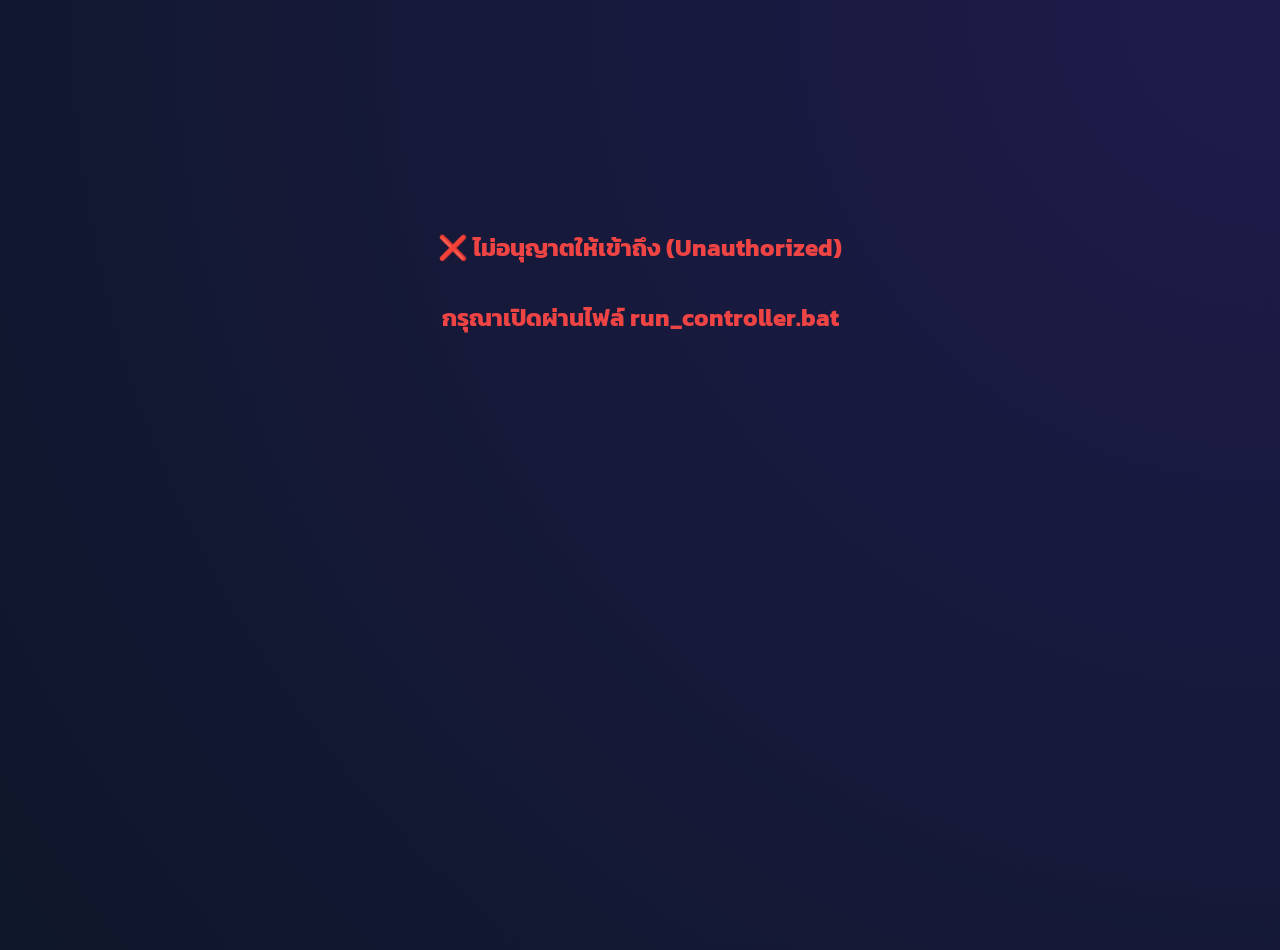
<file: controller.html>
<!DOCTYPE html>
<html lang="th">
<head>
    <meta charset="UTF-8">
    <meta name="viewport" content="width=device-width, initial-scale=1.0">
    <title>VeloxDonate - Controller Dashboard</title>
    <link href="https://fonts.googleapis.com/css2?family=Chakra+Petch&family=Inter:wght@400;600;700&family=Itim&family=Kanit:wght@400;600;700&family=Mali&family=Mitr&family=Prompt:wght@400;600;700&family=Sarabun&display=swap" rel="stylesheet">
    <link rel="stylesheet" href="https://cdnjs.cloudflare.com/ajax/libs/font-awesome/6.4.0/css/all.min.css">
    <link rel="stylesheet" href="/static/css/controller.css">
</head>
<body>


    <div class="container">
        <div class="header">
            <h1><i class="fa-solid fa-gamepad"></i> VeloxDonate Controller</h1>
            <p>แผงควบคุมระบบรับโดเนทสำหรับสตรีมเมอร์</p>
        </div>

        <!-- Top Status Banner Card (Cloudflare & VeloxGG Status) -->
        <div class="card" style="background: rgba(15, 23, 42, 0.85); border: 1px solid rgba(168, 85, 247, 0.25); margin-bottom: 25px; padding: 18px 22px;">
            <div style="display: flex; flex-direction: column; gap: 14px;">
                
                <!-- Row 1: Cloudflare Status -->
                <div style="display: flex; align-items: center; justify-content: space-between; flex-wrap: wrap; gap: 12px; padding-bottom: 12px; border-bottom: 1px solid rgba(255,255,255,0.06);">
                    <div style="display: flex; align-items: center; gap: 14px;">
                        <div style="width: 40px; height: 40px; border-radius: 10px; background: rgba(249, 115, 22, 0.15); display: flex; align-items: center; justify-content: center; font-size: 1.3rem; color: #f97316;">
                            <i class="fa-brands fa-cloudflare"></i>
                        </div>
                        <div>
                            <div style="display: flex; align-items: center; gap: 10px; flex-wrap: wrap;">
                                <h4 style="margin: 0; font-size: 1rem; font-weight: 700; color: #f8fafc;">Cloudflare Status</h4>
                                <span id="tunnel-status-badge" style="background: rgba(234, 179, 8, 0.2); color: #fde047; border: 1px solid rgba(234, 179, 8, 0.4); padding: 2px 10px; border-radius: 20px; font-size: 0.75rem; font-weight: 700;">
                                    🟡 กำลังเชื่อมต่ออุโมงค์...
                                </span>
                            </div>
                            <p style="color: #94a3b8; font-size: 0.8rem; margin-top: 2px; margin-bottom: 0;">
                                สถานะอุโมงค์ส่งสัญญาณนิรภัยตรงเข้าคอมพิวเตอร์สตรีมเมอร์เรียลไทม์
                            </p>
                        </div>
                    </div>
                    <!-- Quick Action Icon Buttons for Cloudflare Tunnel -->
                    <div style="display: flex; gap: 8px; align-items: center;">
                        <button class="btn" title="คัดลอกลิงก์ Cloudflare Quick Tunnel" style="padding: 7px 12px; background: rgba(249, 115, 22, 0.15); color: #fb923c; border: 1px solid rgba(249, 115, 22, 0.3); font-size: 0.85rem;" onclick="copyPublicDonateUrl()">
                            <i class="fa-solid fa-copy"></i>
                        </button>
                        <button class="btn" title="เปิดหน้าเว็บรับโดเนท" style="padding: 7px 12px; background: rgba(255,255,255,0.08); color: #e2e8f0; border: 1px solid rgba(255,255,255,0.15); font-size: 0.85rem;" onclick="openPublicDonateUrl()">
                            <i class="fa-solid fa-arrow-up-right-from-square"></i>
                        </button>
                    </div>
                </div>

                <!-- Row 2: VeloxGG Status -->
                <div style="display: flex; align-items: center; justify-content: space-between; flex-wrap: wrap; gap: 12px;">
                    <div style="display: flex; align-items: center; gap: 14px;">
                        <div style="width: 40px; height: 40px; border-radius: 10px; background: rgba(168, 85, 247, 0.15); display: flex; align-items: center; justify-content: center; font-size: 1.3rem; color: #c084fc;">
                            <i class="fa-solid fa-shield-halved"></i>
                        </div>
                        <div>
                            <div style="display: flex; align-items: center; gap: 10px; flex-wrap: wrap;">
                                <h4 style="margin: 0; font-size: 1rem; font-weight: 700; color: #f8fafc;">VeloxGG Status</h4>
                                <span id="velox-status-badge" style="background: rgba(255, 255, 255, 0.08); color: #94a3b8; border: 1px solid rgba(255, 255, 255, 0.15); padding: 2px 10px; border-radius: 20px; font-size: 0.75rem; font-weight: 700;">
                                    ⚪ ไม่ได้เปิดใช้งาน VeloxGG Mode
                                </span>
                            </div>
                            <p style="color: #94a3b8; font-size: 0.8rem; margin-top: 2px; margin-bottom: 0;">
                                สถานะการซิงค์ลิงก์ประจำช่องถาวร (donate.veloxgg.com)
                            </p>
                        </div>
                    </div>
                    <!-- Quick Action Icon Buttons for VeloxGG Hub -->
                    <div id="velox-top-action-btns" style="display: flex; gap: 8px; align-items: center;">
                        <button class="btn" title="คัดลอกลิงก์ประจำช่อง VeloxGG" style="padding: 7px 12px; background: rgba(168, 85, 247, 0.15); color: #c084fc; border: 1px solid rgba(168, 85, 247, 0.3); font-size: 0.85rem;" onclick="copyVeloxUrlTop()">
                            <i class="fa-solid fa-copy"></i>
                        </button>
                        <button class="btn" title="เปิดหน้าเว็บ VeloxGG Donate" style="padding: 7px 12px; background: rgba(255,255,255,0.08); color: #e2e8f0; border: 1px solid rgba(255,255,255,0.15); font-size: 0.85rem;" onclick="openVeloxUrlTop()">
                            <i class="fa-solid fa-arrow-up-right-from-square"></i>
                        </button>
                    </div>
                </div>

            </div>
        </div>

        <!-- Navigation Tabs -->
        <div class="nav-tabs">
            <button class="nav-tab-btn active" id="btn-tab-interceptor" onclick="switchTab('interceptor')">
                <i class="fa-solid fa-desktop"></i> LINE Interceptor
            </button>
            <button class="nav-tab-btn" id="btn-tab-widgets" onclick="switchTab('widgets')">
                <i class="fa-solid fa-layer-group"></i> Widgets & Alerts
            </button>
            <button class="nav-tab-btn" id="btn-tab-setting" onclick="switchTab('setting')">
                <i class="fa-solid fa-gear"></i> Setting (ตั้งค่าระบบ)
            </button>
            <button class="nav-tab-btn" id="btn-tab-history" onclick="switchTab('history')">
                <i class="fa-solid fa-database"></i> ประวัติการโดเนท (Database)
            </button>
            <button class="nav-tab-btn" id="btn-tab-network" onclick="switchTab('network')">
                <i class="fa-solid fa-network-wired"></i> Network Setting (ตั้งค่าเครือข่าย)
            </button>
        </div>

        <!-- TAB 1: LINE Interceptor -->
        <div id="tab-interceptor" class="tab-content active">
            <!-- 1. Interceptor Settings -->
            <div class="card">
                <h2 class="card-title"><i class="fa-solid fa-desktop"></i> ตั้งค่าสายลับดักเงิน (LINE Interceptor)</h2>
                <p style="color: var(--text-muted); font-size: 0.9rem; margin-top: -5px; margin-bottom: 20px;">
                    เลือกว่าจะให้ระบบดึงแชทสลิปโอนเงินมาจากหน้าต่างไหนของโปรแกรม LINE ในเครื่อง
                </p>
                
                <div class="row">
                    <div class="col" style="flex: 2;">
                        <div class="form-group">
                            <label>เลือกหน้าต่างจากรายการ (Window List)</label>
                            <select class="form-control" id="window-select" onchange="if(this.value) document.getElementById('cfg-line-window-title').value = this.value;">
                                <option value="">-- ปล่อยว่างเพื่อค้นหา ChatWindow อัตโนมัติ --</option>
                            </select>
                        </div>
                    </div>
                    <div class="col" style="flex: 2;">
                        <div class="form-group">
                            <label>หรือพิมพ์ระบุชื่อหน้าต่างเอง (Custom Title)</label>
                            <input type="text" class="form-control" id="cfg-line-window-title" placeholder="เช่น LINE หรือ ChatWindow">
                        </div>
                    </div>
                    <div class="col" style="flex: 1; display: flex; align-items: flex-end; padding-bottom: 20px;">
                        <button class="btn btn-block" onclick="loadWindows()"><i class="fa-solid fa-rotate-right"></i> รีเฟรช</button>
                    </div>
                </div>

                <button class="btn btn-block" style="padding: 15px; font-size: 1.05rem; background: var(--primary);" onclick="testOCR()" id="btn-test-ocr">
                    <i class="fa-solid fa-eye"></i> ทดสอบอ่านข้อความล่าสุด
                </button>

                <!-- Disclaimer Note -->
                <p style="color: var(--text-muted); font-size: 0.85rem; margin-top: 15px; background: rgba(255, 255, 255, 0.03); padding: 12px 16px; border-radius: 8px; border: 1px solid rgba(255, 255, 255, 0.05); line-height: 1.5;">
                    <i class="fa-solid fa-circle-info" style="color: #60a5fa;"></i> <strong>คำแนะนำ:</strong> การถอดข้อความด้วยเทคโนโลยี OCR ภาษาไทยอาจมีตัวอักษรคลาดเคลื่อนเล็กน้อย (เช่น คำว่า 'เงิน' อ่านได้เป็น 'เง็น') แต่อยู่ในระดับที่สามารถดึงยอดเงินและตรวจสอบรายการโอนจาก LINE PC ได้อย่างมีประสิทธิภาพครับ
                </p>

                <!-- Match Result -->
                <div id="test-result" style="display: none;"></div>

                <!-- Raw OCR Result -->
                <div class="ocr-result" id="ocr-result"></div>
            </div>

            <!-- 2. Regex Formats (Accordion) -->
            <div class="card" style="padding: 0; overflow: hidden; margin-top: 25px;">
                <div onclick="toggleAccordion()" style="padding: 25px 30px; cursor: pointer; display: flex; align-items: center; justify-content: space-between; user-select: none;">
                    <div>
                        <h2 class="card-title" style="margin: 0; border: none; padding: 0;">
                            <i class="fa-solid fa-sliders"></i> ตั้งค่ารูปแบบข้อความโอนเงิน (สำหรับผู้ใช้ขั้นสูง)
                        </h2>
                        <p style="color: var(--text-muted); font-size: 0.85rem; margin-top: 5px; margin-bottom: 0;">
                            คลิกเพื่อเปิด/ซ่อน เมนูจัดการสูตร Regex ของแต่ละธนาคาร
                        </p>
                    </div>
                    <i class="fa-solid fa-chevron-down" id="accordion-icon" style="font-size: 1.2rem; color: var(--text-muted); transition: transform 0.3s ease;"></i>
                </div>

                <div id="accordion-content" style="display: none; padding: 0 30px 30px 30px; border-top: 1px solid var(--glass-border);">
                    <p style="color: var(--text-muted); font-size: 0.9rem; margin-top: 20px; margin-bottom: 20px;">
                        กำหนดรูปแบบ Regex สำหรับดึงยอดเงินจากแต่ละธนาคาร ระบบจะดึงตัวเลขในวงเล็บ <code>()</code> มาใช้
                    </p>
                    
                    <div id="regex-list">
                        <!-- JS will populate -->
                    </div>
                    
                    <div style="display: flex; justify-content: space-between; align-items: center; margin-top: 15px;">
                        <button class="btn" style="background: rgba(255,255,255,0.1);" onclick="addRegexFormat()">
                            <i class="fa-solid fa-plus"></i> เพิ่มรูปแบบใหม่
                        </button>
                        <button class="btn btn-success" onclick="saveConfig()">
                            <i class="fa-solid fa-floppy-disk"></i> บันทึกรูปแบบข้อความ
                        </button>
                    </div>
                </div>
            </div>
        </div>

        <!-- TAB 2: Widgets & Alerts -->
        <div id="tab-widgets" class="tab-content">
            <div class="card">
                <h2 class="card-title"><i class="fa-solid fa-wand-magic-sparkles"></i> ศูนย์รวม Widget สำหรับ OBS</h2>
                <p style="color: var(--text-muted); font-size: 0.9rem; margin-top: -5px; margin-bottom: 20px;">
                    จัดการคัดลอก URL ลิงก์ตรงแยกรายอันไปใส่ใน Browser Source ของโปรแกรม OBS Studio ได้อย่างอิสระ
                </p>

                <!-- Sub-tabs Navigation -->
                <div class="sub-nav-tabs" style="display: flex; gap: 10px; border-bottom: 1px solid var(--glass-border); padding-bottom: 15px; margin-bottom: 20px; flex-wrap: wrap;">
                    <button class="btn sub-tab-btn active" id="btn-subtab-alert" style="background: rgba(167, 139, 250, 0.15); color: #c4b5fd; border: 1px solid rgba(167, 139, 250, 0.3);" onclick="switchSubTab('alert')">
                        <i class="fa-solid fa-bell"></i> Alert Box
                    </button>
                    <button class="btn sub-tab-btn" id="btn-subtab-top" style="background: rgba(255, 255, 255, 0.05); color: var(--text-muted);" onclick="switchSubTab('top')">
                        <i class="fa-solid fa-trophy"></i> Top Donator
                    </button>
                    <button class="btn sub-tab-btn" id="btn-subtab-recent" style="background: rgba(255, 255, 255, 0.05); color: var(--text-muted);" onclick="switchSubTab('recent')">
                        <i class="fa-solid fa-clock-rotate-left"></i> Donate ล่าสุด
                    </button>
                    <button class="btn sub-tab-btn" id="btn-subtab-goal" style="background: rgba(255, 255, 255, 0.05); color: var(--text-muted);" onclick="switchSubTab('goal')">
                        <i class="fa-solid fa-bullseye"></i> Donate Goal
                    </button>
                </div>

                <!-- Sub-tab 1: Alert Box -->
                <div id="subtab-alert" class="subtab-content active">
                    <div class="form-group" style="margin-bottom: 20px;">
                        <label>URL สำหรับ OBS Browser Source (ป๊อปอัปเด้งเงินโอน):</label>
                        <div style="display: flex; gap: 10px;">
                            <input type="text" class="form-control" id="url-widget-alert" readonly style="font-family: monospace; color: #a78bfa; background: rgba(0,0,0,0.3);">
                            <button class="btn" style="background: rgba(167, 139, 250, 0.2); color: #c4b5fd; border: 1px solid rgba(167, 139, 250, 0.4); white-space: nowrap;" onclick="copyWidgetUrl('url-widget-alert')">
                                <i class="fa-solid fa-copy"></i> คัดลอกลิงก์
                            </button>
                            <button class="btn" style="background: rgba(255,255,255,0.1); white-space: nowrap;" onclick="openWidgetPreview('alert')">
                                <i class="fa-solid fa-arrow-up-right-from-square"></i> ดูตัวอย่าง (เปิดแท็บใหม่)
                            </button>
                        </div>
                    </div>

                    <!-- 1. Embedded Live Alert Preview Container -->
                    <div style="background: #111827; border: 2px dashed rgba(255,255,255,0.15); border-radius: 12px; padding: 30px; margin-bottom: 25px; text-align: center; position: relative; min-height: 250px; display: flex; align-items: center; justify-content: center; overflow: hidden;" id="alert-preview-stage">
                        <div style="position: absolute; top: 12px; left: 15px; font-size: 0.75rem; color: #9ca3af; background: rgba(0,0,0,0.5); padding: 3px 10px; border-radius: 20px;">
                            <i class="fa-solid fa-eye"></i> ตัวอย่าง Alert (Live Preview)
                        </div>

                        <!-- Outer Container for Image Position (Top, Left, Bottom, None) -->
                        <div id="preview-outer-container" style="display: flex; flex-direction: column; align-items: center; justify-content: center; gap: 15px; transition: all 0.3s ease;">
                            <!-- Image / GIF (Freed from inside card box!) -->
                            <img id="preview-img" src="https://media.giphy.com/media/3o7TKSjRrfIPjeiVyM/giphy.gif" style="max-width: 120px; max-height: 120px; object-fit: contain; filter: drop-shadow(0 8px 16px rgba(0,0,0,0.5));">
                            
                            <!-- Standalone Text Card Box -->
                            <div id="preview-alert-box" style="background: rgba(15, 23, 42, 0.9); border: 1px solid rgba(255,255,255,0.15); border-radius: 16px; padding: 16px 28px; box-shadow: 0 10px 30px rgba(0,0,0,0.6); text-align: center; min-width: 250px; width: max-content; max-width: 95%; transition: all 0.3s ease;">
                                <div id="preview-title-row" style="font-weight: 700; font-size: 32px; color: #fbbf24; font-family: 'Prompt', sans-serif; white-space: nowrap;">
                                    Test USER สนับสนุน <span id="preview-amount" style="color: #34d399;">฿5,000</span> บาท!
                                </div>
                                <div id="preview-msg-row" style="font-size: 0.95rem; color: #ffffff; margin-top: 6px; font-family: 'Prompt', sans-serif;">
                                    ตัวอย่าง Donate Alert
                                </div>
                            </div>
                        </div>
                    </div>

                    <!-- 2. Rich Customization Controls Grid -->
                    <div class="config-grid-2col">
                        
                        <!-- Panel A: สีและสื่อ (Colors & Media) -->
                        <div style="background: rgba(0,0,0,0.2); border: 1px solid var(--glass-border); border-radius: 12px; padding: 20px;">
                            <h4 style="color: #c4b5fd; margin-bottom: 15px; font-size: 0.95rem;"><i class="fa-solid fa-palette"></i> สีและสื่อ (Colors & Media)</h4>
                            
                            <div style="display: flex; gap: 15px; margin-bottom: 15px;">
                                <div style="flex: 1;">
                                    <label style="font-size: 0.8rem;">สีชื่อผู้สนับสนุน</label>
                                    <input type="color" class="form-control" id="cfg-color-name" value="#fbbf24" style="height: 40px; padding: 2px; cursor: pointer;" oninput="updateLivePreview()">
                                </div>
                                <div style="flex: 1;">
                                    <label style="font-size: 0.8rem;">สียอดเงิน</label>
                                    <input type="color" class="form-control" id="cfg-color-amount" value="#34d399" style="height: 40px; padding: 2px; cursor: pointer;" oninput="updateLivePreview()">
                                </div>
                                <div style="flex: 1;">
                                    <label style="font-size: 0.8rem;">สีข้อความ</label>
                                    <input type="color" class="form-control" id="cfg-color-message" value="#ffffff" style="height: 40px; padding: 2px; cursor: pointer;" oninput="updateLivePreview()">
                                </div>
                            </div>

                            <div class="form-group" style="margin-bottom: 12px;">
                                <div style="display: flex; justify-content: space-between; align-items: center; margin-bottom: 5px;">
                                    <label style="font-size: 0.8rem; margin-bottom: 0;">รูปภาพ / GIF Alert</label>
                                    <label for="file-upload-image" style="cursor: pointer; color: #c4b5fd; font-size: 0.75rem; background: rgba(167, 139, 250, 0.2); padding: 3px 10px; border-radius: 6px; border: 1px solid rgba(167, 139, 250, 0.4);">
                                        <i class="fa-solid fa-upload"></i> อัปโหลดรูป/GIF เอง
                                    </label>
                                    <input type="file" id="file-upload-image" accept="image/*" style="display: none;" onchange="uploadSelectedMedia('image')">
                                </div>
                                <select class="form-control" id="cfg-image-select" onchange="onMediaSelectChange('image')">
                                    <option value="">กำลังโหลดรายการรูปภาพ...</option>
                                </select>
                                <input type="hidden" id="cfg-image-url" value="/static/presets/images/gift_box.svg">
                            </div>

                            <div class="form-group">
                                <label style="font-size: 0.8rem;">ตำแหน่งรูปภาพ (Image Position)</label>
                                <select class="form-control" id="cfg-image-position" onchange="updateLivePreview()">
                                    <option value="top">อยู่ด้านบนกล่องข้อความ (แนะนำ 🔝)</option>
                                    <option value="left">อยู่ด้านซ้ายกล่องข้อความ 👈</option>
                                    <option value="bottom">อยู่ด้านล่างกล่องข้อความ 🔻</option>
                                    <option value="none">ไม่แสดงรูปภาพ (ข้อความล้วน) 🚫</option>
                                </select>
                            </div>
                        </div>

                        <!-- Panel B: ข้อความและฟอนต์ (Text & Fonts) -->
                        <div style="background: rgba(0,0,0,0.2); border: 1px solid var(--glass-border); border-radius: 12px; padding: 20px;">
                            <h4 style="color: #c4b5fd; margin-bottom: 15px; font-size: 0.95rem;"><i class="fa-solid fa-font"></i> ข้อความและฟอนต์ (Text & Fonts)</h4>

                            <div class="form-group" style="margin-bottom: 12px;">
                                <label style="font-size: 0.8rem;">ข้อความโอนเงิน (Template)</label>
                                <input type="text" class="form-control" id="cfg-template-text" value="{name} สนับสนุน {amount} บาท!" oninput="updateLivePreview()">
                                <small style="color: var(--text-muted); font-size: 0.75rem;">ใช้ {name} สำหรับชื่อ และ {amount} สำหรับยอดเงิน</small>
                            </div>

                            <div class="row" style="margin-bottom: 10px;">
                                <div class="col">
                                    <label style="font-size: 0.8rem;">ฟอนต์หัวข้อ/ข้อความ</label>
                                    <select class="form-control" id="cfg-font-family" onchange="updateLivePreview()">
                                        <option value="Prompt">Prompt</option>
                                        <option value="Mitr">Mitr</option>
                                        <option value="Kanit">Kanit</option>
                                        <option value="Sarabun">Sarabun</option>
                                        <option value="Itim">Itim</option>
                                        <option value="Mali">Mali</option>
                                        <option value="Chakra Petch">Chakra Petch</option>
                                    </select>
                                </div>
                                <div class="col">
                                    <div style="margin-bottom: 12px;">
                                        <label style="font-size: 0.8rem;">📏 ขนาดฟอนต์ (ชื่อ + ยอดเงิน): <span id="val-font-size">32</span>px</label>
                                        <input type="range" min="16" max="72" value="32" class="form-control" id="cfg-font-size" oninput="document.getElementById('val-font-size').textContent=this.value; updateLivePreview();">
                                    </div>
                                    <div>
                                        <label style="font-size: 0.8rem;">📏 ขนาดฟอนต์ข้อความ (Donate): <span id="val-font-size-msg">20</span>px</label>
                                        <input type="range" min="12" max="60" value="20" class="form-control" id="cfg-font-size-msg" oninput="document.getElementById('val-font-size-msg').textContent=this.value; updateLivePreview();">
                                    </div>
                                </div>
                            </div>
                        </div>

                        <!-- Panel C: อนิเมชันและเวลา (Animation & Duration) -->
                        <div style="background: rgba(0,0,0,0.2); border: 1px solid var(--glass-border); border-radius: 12px; padding: 20px;">
                            <h4 style="color: #c4b5fd; margin-bottom: 15px; font-size: 0.95rem;"><i class="fa-solid fa-stopwatch"></i> เวลาและอนิเมชัน (Duration & Animations)</h4>

                            <div class="form-group" style="margin-bottom: 12px;">
                                <label style="font-size: 0.8rem;">แสดงเป็นเวลา: <span id="val-duration">6</span> วินาที</label>
                                <input type="range" min="1" max="30" value="6" class="form-control" id="cfg-duration" oninput="document.getElementById('val-duration').textContent=this.value">
                            </div>

                            <div class="row">
                                <div class="col">
                                    <label style="font-size: 0.8rem;">Animation เข้า</label>
                                    <select class="form-control" id="cfg-anim-in">
                                        <option value="slideInDown">slideInDown (เลื่อนลง)</option>
                                        <option value="fadeIn">fadeIn (จางเข้า)</option>
                                        <option value="bounceIn">bounceIn (เด้งเข้า)</option>
                                        <option value="zoomIn">zoomIn (ขยายเข้า)</option>
                                    </select>
                                </div>
                                <div class="col">
                                    <label style="font-size: 0.8rem;">Animation ออก</label>
                                    <select class="form-control" id="cfg-anim-out">
                                        <option value="slideOutUp">slideOutUp (เลื่อนขึ้น)</option>
                                        <option value="fadeOut">fadeOut (จางหาย)</option>
                                        <option value="bounceOut">bounceOut (เด้งออก)</option>
                                        <option value="zoomOut">zoomOut (ย่อหาย)</option>
                                    </select>
                                </div>
                            </div>
                        </div>

                        <!-- Panel D: เสียงเตือนและเสียงอ่าน (Sound & TTS) -->
                        <div style="background: rgba(0,0,0,0.2); border: 1px solid var(--glass-border); border-radius: 12px; padding: 20px;">
                            <h4 style="color: #c4b5fd; margin-bottom: 15px; font-size: 0.95rem;"><i class="fa-solid fa-volume-high"></i> เสียงเตือนและเสียงอ่าน (Sound & TTS)</h4>

                            <div class="row" style="margin-bottom: 12px;">
                                <div class="col">
                                    <div style="display: flex; justify-content: space-between; align-items: center; margin-bottom: 5px;">
                                        <label style="font-size: 0.8rem; margin-bottom: 0;">เสียงเตือน</label>
                                        <label for="file-upload-sound" style="cursor: pointer; color: #c4b5fd; font-size: 0.75rem; background: rgba(167, 139, 250, 0.2); padding: 3px 10px; border-radius: 6px; border: 1px solid rgba(167, 139, 250, 0.4);">
                                            <i class="fa-solid fa-upload"></i> อัปโหลดเสียงเอง
                                        </label>
                                        <input type="file" id="file-upload-sound" accept="audio/*" style="display: none;" onchange="uploadSelectedMedia('sound')">
                                    </div>
                                    <div style="display: flex; gap: 6px;">
                                        <select class="form-control" id="cfg-sound-select" onchange="onMediaSelectChange('sound')">
                                            <option value="">กำลังโหลดรายการเสียง...</option>
                                        </select>
                                        <button class="btn" style="padding: 4px 12px; background: rgba(255,255,255,0.1); white-space: nowrap;" onclick="playSelectedSoundPreview()" title="ทดลองฟังเสียง">
                                            <i class="fa-solid fa-play"></i>
                                        </button>
                                    </div>
                                    <input type="hidden" id="cfg-sound-effect" value="/static/presets/sounds/chime.wav">
                                </div>
                                <div class="col">
                                    <label style="font-size: 0.8rem;">ระดับเสียง: <span id="val-volume">80</span>%</label>
                                    <input type="range" min="0" max="100" value="80" class="form-control" id="cfg-sound-volume" oninput="document.getElementById('val-volume').textContent=this.value">
                                </div>
                            </div>

                            <div style="display: flex; align-items: center; justify-content: space-between; margin-top: 10px;">
                                <label style="font-size: 0.85rem; cursor: pointer; display: flex; align-items: center; gap: 8px;">
                                    <input type="checkbox" id="cfg-enable-tts" checked> เปิดเสียงอ่านข้อความ (TTS AI ภาษาไทย)
                                </label>
                                <button class="btn" style="padding: 4px 12px; font-size: 0.75rem; background: rgba(59, 130, 246, 0.2); color: #60a5fa;" onclick="testTTSVoice()">
                                    <i class="fa-solid fa-volume-high"></i> ทดสอบอ่านเสียง AI
                                </button>
                            </div>

                            <div style="margin-top: 12px;">
                                <label style="font-size: 0.8rem;">เสียงอ่าน AI (Microsoft Edge Neural Voice)</label>
                                <select class="form-control" id="cfg-tts-voice">
                                    <option value="th-TH-PremwadeeNeural">👧 น้องเปรมวดี (เสียงผู้หญิง - หวานนุ่มนวล)</option>
                                    <option value="th-TH-NiwatNeural">👨 คุณนิวัตน์ (เสียงผู้ชาย - สุภาพกึ่งทางการ)</option>
                                </select>
                            </div>
                        </div>

                    </div>

                    <!-- 3. Action Buttons -->
                    <div style="display: flex; gap: 12px; justify-content: flex-end; flex-wrap: wrap;">
                        <button class="btn" style="padding: 12px 20px; background: rgba(245, 158, 11, 0.2); color: #fbbf24; border: 1px solid rgba(245, 158, 11, 0.4);" onclick="triggerTestAlert(false)" title="ทดสอบเฉพาะภาพและเสียงบน OBS (ไม่บันทึกลงฐานข้อมูล)">
                            <i class="fa-solid fa-bell"></i> 🔔 ทดสอบการแจ้งเตือน (ไม่ลง DB)
                        </button>
                        <button class="btn" style="padding: 12px 20px; background: rgba(168, 85, 247, 0.2); color: #c084fc; border: 1px solid rgba(168, 85, 247, 0.4);" onclick="triggerTestAlert(true)" title="ทดสอบส่งสัญญาณเต็มระบบ และบันทึกประวัติลงฐานข้อมูล">
                            <i class="fa-solid fa-vial"></i> 🧪 ทดสอบสลิปจำลอง (ลง DB)
                        </button>
                        <button class="btn btn-success" style="padding: 12px 25px;" onclick="saveAlertConfig()">
                            <i class="fa-solid fa-floppy-disk"></i> บันทึกการตั้งค่า Alert
                        </button>
                    </div>
                </div>

                <!-- Sub-tab 2: Top Donator -->
                <div id="subtab-top" class="subtab-content" style="display: none;">
                    <div class="form-group" style="margin-bottom: 20px;">
                        <label>URL สำหรับ OBS Browser Source (ตารางจัดอันดับสายเปย์ Top Donator):</label>
                        <div style="display: flex; gap: 10px;">
                            <input type="text" class="form-control" id="url-widget-top" readonly style="font-family: monospace; color: #fbbf24; background: rgba(0,0,0,0.3);">
                            <button class="btn" style="background: rgba(251, 191, 36, 0.2); color: #fde047; border: 1px solid rgba(251, 191, 36, 0.4); white-space: nowrap;" onclick="copyWidgetUrl('url-widget-top')">
                                <i class="fa-solid fa-copy"></i> คัดลอกลิงก์
                            </button>
                            <button class="btn" style="background: rgba(255,255,255,0.1); white-space: nowrap;" onclick="openWidgetPreview('top')">
                                <i class="fa-solid fa-arrow-up-right-from-square"></i> ดูตัวอย่าง (เปิดแท็บใหม่)
                            </button>
                        </div>
                    </div>

                    <!-- 1. Embedded Live Top Donator Preview Container -->
                    <div style="background: #111827; border: 2px dashed rgba(255,255,255,0.15); border-radius: 12px; padding: 25px; margin-bottom: 25px; position: relative; min-height: 140px; display: flex; align-items: center; justify-content: center; overflow: hidden;" id="top-preview-stage">
                        <div style="position: absolute; top: 10px; left: 15px; font-size: 0.75rem; color: #9ca3af; background: rgba(0,0,0,0.5); padding: 3px 10px; border-radius: 20px;">
                            <i class="fa-solid fa-eye"></i> ตัวอย่าง Top Donator (Live Preview)
                        </div>

                        <!-- Standalone Top Donator Display Box -->
                        <div id="top-preview-box" style="background: rgba(15, 23, 42, 0.9); border: 1px solid rgba(255,255,255,0.12); border-radius: 12px; padding: 16px 28px; width: 100%; max-width: 600px; display: flex; align-items: center; justify-content: space-between; gap: 15px; transition: all 0.2s ease;">
                            <div id="top-preview-name" style="font-weight: 700; font-size: 28px; color: #ffffff; font-family: 'Prompt', sans-serif;">
                                ชื่อ Top Donator
                            </div>
                            <div id="top-preview-amount" style="font-weight: 700; font-size: 28px; color: #fbbf24; font-family: 'Prompt', sans-serif;">
                                ฿5,000
                            </div>
                        </div>
                    </div>

                    <!-- 2. Controls Grid -->
                    <div style="background: rgba(0,0,0,0.2); border: 1px solid var(--glass-border); border-radius: 12px; padding: 20px; margin-bottom: 20px;">
                        
                        <!-- Row 1: วันที่เริ่มนับ -->
                        <div class="form-group" style="margin-bottom: 20px;">
                            <label style="font-size: 0.85rem; font-weight: 600;">📅 วันที่เริ่มนับ (Start Date Filter)</label>
                            <input type="date" class="form-control" id="top-cfg-start-date" onchange="updateTopPreview()" style="max-width: 350px;">
                            <small style="color: var(--text-muted); font-size: 0.75rem; display: block; margin-top: 4px;">ปล่อยว่างไว้หากต้องการนับรวมยอดบริจาคทั้งหมดตลอดกาล (All-Time Top Donator)</small>
                        </div>

                        <!-- Row 2: สีชื่อ & สีจำนวนเงิน -->
                        <div class="row" style="margin-bottom: 15px;">
                            <div class="col">
                                <label style="font-size: 0.8rem;">🎨 สีชื่อ</label>
                                <input type="color" class="form-control" id="top-cfg-color-name" value="#ffffff" style="height: 40px; padding: 2px; cursor: pointer;" oninput="updateTopPreview()">
                            </div>
                            <div class="col">
                                <label style="font-size: 0.8rem;">🎨 สีจำนวนเงิน</label>
                                <input type="color" class="form-control" id="top-cfg-color-amount" value="#fbbf24" style="height: 40px; padding: 2px; cursor: pointer;" oninput="updateTopPreview()">
                            </div>
                        </div>

                        <!-- Row 3: ฟอนต์ชื่อ & ฟอนต์จำนวนเงิน -->
                        <div class="row" style="margin-bottom: 15px;">
                            <div class="col">
                                <label style="font-size: 0.8rem;">🔤 ฟอนต์ชื่อ</label>
                                <select class="form-control" id="top-cfg-font-name" onchange="updateTopPreview()">
                                    <option value="Prompt">Prompt</option>
                                    <option value="Mitr">Mitr</option>
                                    <option value="Kanit">Kanit</option>
                                    <option value="Sarabun">Sarabun</option>
                                    <option value="Itim">Itim</option>
                                    <option value="Mali">Mali</option>
                                    <option value="Chakra Petch">Chakra Petch</option>
                                </select>
                            </div>
                            <div class="col">
                                <label style="font-size: 0.8rem;">🔤 ฟอนต์จำนวนเงิน</label>
                                <select class="form-control" id="top-cfg-font-amount" onchange="updateTopPreview()">
                                    <option value="Prompt">Prompt</option>
                                    <option value="Mitr">Mitr</option>
                                    <option value="Kanit">Kanit</option>
                                    <option value="Sarabun">Sarabun</option>
                                    <option value="Itim">Itim</option>
                                    <option value="Mali">Mali</option>
                                    <option value="Chakra Petch">Chakra Petch</option>
                                </select>
                            </div>
                        </div>

                        <!-- Row 4: ขนาดฟอนต์ชื่อ & ขนาดฟอนต์จำนวนเงิน -->
                        <div class="row" style="margin-bottom: 15px;">
                            <div class="col">
                                <label style="font-size: 0.8rem;">📏 ขนาดฟอนต์ชื่อ: <span id="val-top-font-size-name">28</span>px</label>
                                <input type="range" min="10" max="194" value="28" class="form-control" id="top-cfg-font-size-name" oninput="document.getElementById('val-top-font-size-name').textContent=this.value; updateTopPreview();">
                            </div>
                            <div class="col">
                                <label style="font-size: 0.8rem;">📏 ขนาดฟอนต์จำนวนเงิน: <span id="val-top-font-size-amount">28</span>px</label>
                                <input type="range" min="10" max="194" value="28" class="form-control" id="top-cfg-font-size-amount" oninput="document.getElementById('val-top-font-size-amount').textContent=this.value; updateTopPreview();">
                            </div>
                        </div>

                        <!-- Row 5: ระยะห่างระหว่างชื่อและจำนวนเงิน (Item Gap) -->
                        <div class="form-group" style="margin-bottom: 20px;">
                            <label style="font-size: 0.85rem; font-weight: 600;">↔️ ระยะห่างระหว่างชื่อและจำนวนเงิน (Item Gap): <span id="val-top-item-gap">15</span>px</label>
                            <input type="range" min="0" max="250" value="15" class="form-control" id="top-cfg-item-gap" oninput="document.getElementById('val-top-item-gap').textContent=this.value; updateTopPreview();">
                        </div>

                        <!-- Row 5: การจัดวาง (Layout Order & Alignment) -->
                        <div class="form-group" style="margin-bottom: 20px;">
                            <label style="font-size: 0.85rem; font-weight: 600; margin-bottom: 10px; display: block;">📐 การจัดวาง (Layout Alignment)</label>
                            <div style="display: grid; grid-template-columns: repeat(auto-fit, minmax(140px, 1fr)); gap: 12px;">
                                <label style="cursor: pointer; background: rgba(255,255,255,0.05); border: 2px solid transparent; border-radius: 10px; padding: 12px; text-align: center; transition: all 0.2s ease;" class="layout-card" id="card-layout-name_first">
                                    <input type="radio" name="top-layout-mode" value="name_first" checked onchange="updateTopPreview()" style="display: none;">
                                    <div style="display: flex; justify-content: center; gap: 6px; font-size: 0.85rem; margin-bottom: 6px;">
                                        <span style="background: #3b82f6; color: #fff; padding: 2px 6px; border-radius: 4px; font-weight: bold;">ชื่อ</span>
                                        <span style="background: #fbbf24; color: #000; padding: 2px 6px; border-radius: 4px; font-weight: bold;">จำนวนเงิน</span>
                                    </div>
                                    <div style="font-size: 0.75rem; color: #94a3b8;">แนวนอน (ชื่อซ้าย)</div>
                                </label>

                                <label style="cursor: pointer; background: rgba(255,255,255,0.05); border: 2px solid transparent; border-radius: 10px; padding: 12px; text-align: center; transition: all 0.2s ease;" class="layout-card" id="card-layout-amount_first">
                                    <input type="radio" name="top-layout-mode" value="amount_first" onchange="updateTopPreview()" style="display: none;">
                                    <div style="display: flex; justify-content: center; gap: 6px; font-size: 0.85rem; margin-bottom: 6px;">
                                        <span style="background: #fbbf24; color: #000; padding: 2px 6px; border-radius: 4px; font-weight: bold;">จำนวนเงิน</span>
                                        <span style="background: #3b82f6; color: #fff; padding: 2px 6px; border-radius: 4px; font-weight: bold;">ชื่อ</span>
                                    </div>
                                    <div style="font-size: 0.75rem; color: #94a3b8;">แนวนอน (เงินซ้าย)</div>
                                </label>

                                <label style="cursor: pointer; background: rgba(255,255,255,0.05); border: 2px solid transparent; border-radius: 10px; padding: 12px; text-align: center; transition: all 0.2s ease;" class="layout-card" id="card-layout-name_top">
                                    <input type="radio" name="top-layout-mode" value="name_top" onchange="updateTopPreview()" style="display: none;">
                                    <div style="display: flex; flex-direction: column; align-items: center; gap: 3px; font-size: 0.8rem; margin-bottom: 6px;">
                                        <span style="background: #3b82f6; color: #fff; padding: 2px 8px; border-radius: 4px; font-weight: bold;">ชื่อ</span>
                                        <span style="background: #fbbf24; color: #000; padding: 2px 8px; border-radius: 4px; font-weight: bold;">จำนวนเงิน</span>
                                    </div>
                                    <div style="font-size: 0.75rem; color: #94a3b8;">แนวตั้ง (ชื่อบน)</div>
                                </label>

                                <label style="cursor: pointer; background: rgba(255,255,255,0.05); border: 2px solid transparent; border-radius: 10px; padding: 12px; text-align: center; transition: all 0.2s ease;" class="layout-card" id="card-layout-amount_top">
                                    <input type="radio" name="top-layout-mode" value="amount_top" onchange="updateTopPreview()" style="display: none;">
                                    <div style="display: flex; flex-direction: column; align-items: center; gap: 3px; font-size: 0.8rem; margin-bottom: 6px;">
                                        <span style="background: #fbbf24; color: #000; padding: 2px 8px; border-radius: 4px; font-weight: bold;">จำนวนเงิน</span>
                                        <span style="background: #3b82f6; color: #fff; padding: 2px 8px; border-radius: 4px; font-weight: bold;">ชื่อ</span>
                                    </div>
                                    <div style="font-size: 0.75rem; color: #94a3b8;">แนวตั้ง (เงินบน)</div>
                                </label>
                            </div>
                        </div>

                        <!-- Row 6: กรองคำหยาบ & จำนวนอันดับ -->
                        <div class="row">
                            <div class="col">
                                <label style="font-size: 0.85rem; cursor: pointer; display: flex; align-items: center; gap: 8px; margin-bottom: 8px;">
                                    <input type="checkbox" id="top-cfg-filter-badwords" checked> กรองคำหยาบ (Filter Badwords)
                                </label>
                                <input type="text" class="form-control" id="top-cfg-custom-badwords" placeholder="คำหยาบเพิ่มเติม (แยกด้วยเครื่องหมาย , )">
                            </div>
                            <div class="col">
                                <label style="font-size: 0.8rem;">จำนวนอันดับที่จะแสดงใน Widget</label>
                                <select class="form-control" id="top-cfg-limit">
                                    <option value="1">แสดงเฉพาะอันดับ 1 (Top 1 Single Banner)</option>
                                    <option value="3">แสดง 3 อันดับแรก (Top 3)</option>
                                    <option value="5" selected>แสดง 5 อันดับแรก (Top 5)</option>
                                    <option value="10">แสดง 10 อันดับแรก (Top 10)</option>
                                </select>
                            </div>
                        </div>
                    </div>

                    <!-- Action Buttons -->
                    <div style="display: flex; gap: 15px; justify-content: flex-end; margin-top: 20px;">
                        <button class="btn btn-success" style="padding: 12px 30px;" onclick="saveTopDonatorConfig()">
                            <i class="fa-solid fa-floppy-disk"></i> บันทึกการตั้งค่า Top Donator
                        </button>
                    </div>
                </div>

                <!-- Sub-tab 3: Recent Donator -->
                <div id="subtab-recent" class="subtab-content" style="display: none;">
                    <div class="form-group" style="margin-bottom: 20px;">
                        <label>URL สำหรับ OBS Browser Source (แถบผู้สนับสนุนล่าสุด Recent Donator):</label>
                        <div style="display: flex; gap: 10px;">
                            <input type="text" class="form-control" id="url-widget-recent" readonly style="font-family: monospace; color: #34d399; background: rgba(0,0,0,0.3);">
                            <button class="btn" style="background: rgba(52, 211, 153, 0.2); color: #6ee7b7; border: 1px solid rgba(52, 211, 153, 0.4); white-space: nowrap;" onclick="copyWidgetUrl('url-widget-recent')">
                                <i class="fa-solid fa-copy"></i> คัดลอกลิงก์
                            </button>
                            <button class="btn" style="background: rgba(255,255,255,0.1); white-space: nowrap;" onclick="openWidgetPreview('recent')">
                                <i class="fa-solid fa-arrow-up-right-from-square"></i> ดูตัวอย่าง (เปิดแท็บใหม่)
                            </button>
                        </div>
                    </div>

                    <!-- 1. Embedded Live Recent Donator Preview Container -->
                    <div style="background: #111827; border: 2px dashed rgba(255,255,255,0.15); border-radius: 12px; padding: 25px; margin-bottom: 25px; position: relative; min-height: 140px; display: flex; align-items: center; justify-content: center; overflow: hidden;" id="recent-preview-stage">
                        <div style="position: absolute; top: 10px; left: 15px; font-size: 0.75rem; color: #9ca3af; background: rgba(0,0,0,0.5); padding: 3px 10px; border-radius: 20px;">
                            <i class="fa-solid fa-eye"></i> ตัวอย่าง Recent Donator (Live Preview)
                        </div>

                        <!-- Standalone Recent Donator Display Box -->
                        <div id="recent-preview-box" style="background: rgba(15, 23, 42, 0.9); border: 1px solid rgba(255,255,255,0.12); border-radius: 12px; padding: 16px 28px; width: 100%; max-width: 600px; display: flex; align-items: center; justify-content: flex-start; gap: 15px; transition: all 0.2s ease;">
                            <div id="recent-preview-name" style="font-weight: 700; font-size: 28px; color: #ffffff; font-family: 'Prompt', sans-serif;">
                                ผู้สนับสนุนล่าสุด
                            </div>
                            <div id="recent-preview-amount" style="font-weight: 700; font-size: 28px; color: #34d399; font-family: 'Prompt', sans-serif;">
                                ฿100
                            </div>
                        </div>
                    </div>

                    <!-- 2. Controls Grid -->
                    <div style="background: rgba(0,0,0,0.2); border: 1px solid var(--glass-border); border-radius: 12px; padding: 20px; margin-bottom: 20px;">
                        
                        <!-- Row 1: สีชื่อ & สีจำนวนเงิน -->
                        <div class="row" style="margin-bottom: 15px;">
                            <div class="col">
                                <label style="font-size: 0.8rem;">🎨 สีชื่อ</label>
                                <input type="color" class="form-control" id="recent-cfg-color-name" value="#ffffff" style="height: 40px; padding: 2px; cursor: pointer;" oninput="updateRecentPreview()">
                            </div>
                            <div class="col">
                                <label style="font-size: 0.8rem;">🎨 สีจำนวนเงิน</label>
                                <input type="color" class="form-control" id="recent-cfg-color-amount" value="#34d399" style="height: 40px; padding: 2px; cursor: pointer;" oninput="updateRecentPreview()">
                            </div>
                        </div>

                        <!-- Row 2: ฟอนต์ชื่อ & ฟอนต์จำนวนเงิน -->
                        <div class="row" style="margin-bottom: 15px;">
                            <div class="col">
                                <label style="font-size: 0.8rem;">🔤 ฟอนต์ชื่อ</label>
                                <select class="form-control" id="recent-cfg-font-name" onchange="updateRecentPreview()">
                                    <option value="Prompt">Prompt</option>
                                    <option value="Mitr">Mitr</option>
                                    <option value="Kanit">Kanit</option>
                                    <option value="Sarabun">Sarabun</option>
                                    <option value="Itim">Itim</option>
                                    <option value="Mali">Mali</option>
                                    <option value="Chakra Petch">Chakra Petch</option>
                                </select>
                            </div>
                            <div class="col">
                                <label style="font-size: 0.8rem;">🔤 ฟอนต์จำนวนเงิน</label>
                                <select class="form-control" id="recent-cfg-font-amount" onchange="updateRecentPreview()">
                                    <option value="Prompt">Prompt</option>
                                    <option value="Mitr">Mitr</option>
                                    <option value="Kanit">Kanit</option>
                                    <option value="Sarabun">Sarabun</option>
                                    <option value="Itim">Itim</option>
                                    <option value="Mali">Mali</option>
                                    <option value="Chakra Petch">Chakra Petch</option>
                                </select>
                            </div>
                        </div>

                        <!-- Row 3: ขนาดฟอนต์ชื่อ & ขนาดฟอนต์จำนวนเงิน -->
                        <div class="row" style="margin-bottom: 15px;">
                            <div class="col">
                                <label style="font-size: 0.8rem;">📏 ขนาดฟอนต์ชื่อ: <span id="val-recent-font-size-name">28</span>px</label>
                                <input type="range" min="10" max="194" value="28" class="form-control" id="recent-cfg-font-size-name" oninput="document.getElementById('val-recent-font-size-name').textContent=this.value; updateRecentPreview();">
                            </div>
                            <div class="col">
                                <label style="font-size: 0.8rem;">📏 ขนาดฟอนต์จำนวนเงิน: <span id="val-recent-font-size-amount">28</span>px</label>
                                <input type="range" min="10" max="194" value="28" class="form-control" id="recent-cfg-font-size-amount" oninput="document.getElementById('val-recent-font-size-amount').textContent=this.value; updateRecentPreview();">
                            </div>
                        </div>

                        <!-- Row 4: ระยะห่างระหว่างชื่อและจำนวนเงิน (Item Gap) -->
                        <div class="form-group" style="margin-bottom: 20px;">
                            <label style="font-size: 0.85rem; font-weight: 600;">↔️ ระยะห่างระหว่างชื่อและจำนวนเงิน (Item Gap): <span id="val-recent-item-gap">15</span>px</label>
                            <input type="range" min="0" max="250" value="15" class="form-control" id="recent-cfg-item-gap" oninput="document.getElementById('val-recent-item-gap').textContent=this.value; updateRecentPreview();">
                        </div>

                        <!-- Row 5: การจัดวาง (Layout Alignment) -->
                        <div class="form-group" style="margin-bottom: 20px;">
                            <label style="font-size: 0.85rem; font-weight: 600; margin-bottom: 10px; display: block;">📐 การจัดวาง (Layout Alignment)</label>
                            <div style="display: grid; grid-template-columns: repeat(auto-fit, minmax(140px, 1fr)); gap: 12px;">
                                <label style="cursor: pointer; background: rgba(255,255,255,0.05); border: 2px solid transparent; border-radius: 10px; padding: 12px; text-align: center; transition: all 0.2s ease;" class="layout-card" id="card-recent-layout-name_first">
                                    <input type="radio" name="recent-layout-mode" value="name_first" checked onchange="updateRecentPreview()" style="display: none;">
                                    <div style="display: flex; justify-content: center; gap: 6px; font-size: 0.85rem; margin-bottom: 6px;">
                                        <span style="background: #3b82f6; color: #fff; padding: 2px 6px; border-radius: 4px; font-weight: bold;">ชื่อ</span>
                                        <span style="background: #34d399; color: #000; padding: 2px 6px; border-radius: 4px; font-weight: bold;">จำนวนเงิน</span>
                                    </div>
                                    <div style="font-size: 0.75rem; color: #94a3b8;">แนวนอน (ชื่อซ้าย)</div>
                                </label>

                                <label style="cursor: pointer; background: rgba(255,255,255,0.05); border: 2px solid transparent; border-radius: 10px; padding: 12px; text-align: center; transition: all 0.2s ease;" class="layout-card" id="card-recent-layout-amount_first">
                                    <input type="radio" name="recent-layout-mode" value="amount_first" onchange="updateRecentPreview()" style="display: none;">
                                    <div style="display: flex; justify-content: center; gap: 6px; font-size: 0.85rem; margin-bottom: 6px;">
                                        <span style="background: #34d399; color: #000; padding: 2px 6px; border-radius: 4px; font-weight: bold;">จำนวนเงิน</span>
                                        <span style="background: #3b82f6; color: #fff; padding: 2px 6px; border-radius: 4px; font-weight: bold;">ชื่อ</span>
                                    </div>
                                    <div style="font-size: 0.75rem; color: #94a3b8;">แนวนอน (เงินซ้าย)</div>
                                </label>

                                <label style="cursor: pointer; background: rgba(255,255,255,0.05); border: 2px solid transparent; border-radius: 10px; padding: 12px; text-align: center; transition: all 0.2s ease;" class="layout-card" id="card-recent-layout-name_top">
                                    <input type="radio" name="recent-layout-mode" value="name_top" onchange="updateRecentPreview()" style="display: none;">
                                    <div style="display: flex; flex-direction: column; align-items: center; gap: 3px; font-size: 0.8rem; margin-bottom: 6px;">
                                        <span style="background: #3b82f6; color: #fff; padding: 2px 8px; border-radius: 4px; font-weight: bold;">ชื่อ</span>
                                        <span style="background: #34d399; color: #000; padding: 2px 8px; border-radius: 4px; font-weight: bold;">จำนวนเงิน</span>
                                    </div>
                                    <div style="font-size: 0.75rem; color: #94a3b8;">แนวตั้ง (ชื่อบน)</div>
                                </label>

                                <label style="cursor: pointer; background: rgba(255,255,255,0.05); border: 2px solid transparent; border-radius: 10px; padding: 12px; text-align: center; transition: all 0.2s ease;" class="layout-card" id="card-recent-layout-amount_top">
                                    <input type="radio" name="recent-layout-mode" value="amount_top" onchange="updateRecentPreview()" style="display: none;">
                                    <div style="display: flex; flex-direction: column; align-items: center; gap: 3px; font-size: 0.8rem; margin-bottom: 6px;">
                                        <span style="background: #34d399; color: #000; padding: 2px 8px; border-radius: 4px; font-weight: bold;">จำนวนเงิน</span>
                                        <span style="background: #3b82f6; color: #fff; padding: 2px 8px; border-radius: 4px; font-weight: bold;">ชื่อ</span>
                                    </div>
                                    <div style="font-size: 0.75rem; color: #94a3b8;">แนวตั้ง (เงินบน)</div>
                                </label>
                            </div>
                        </div>

                        <!-- Row 6: กรองคำหยาบ & จำนวนรายการ -->
                        <div class="row">
                            <div class="col">
                                <label style="font-size: 0.85rem; cursor: pointer; display: flex; align-items: center; gap: 8px; margin-bottom: 8px;">
                                    <input type="checkbox" id="recent-cfg-filter-badwords" checked> กรองคำหยาบ (Filter Badwords)
                                </label>
                                <input type="text" class="form-control" id="recent-cfg-custom-badwords" placeholder="คำหยาบเพิ่มเติม (แยกด้วยเครื่องหมาย , )">
                            </div>
                            <div class="col">
                                <label style="font-size: 0.8rem;">จำนวนรายการบริจาคล่าสุดที่จะแสดง</label>
                                <select class="form-control" id="recent-cfg-limit">
                                    <option value="1">แสดงเฉพาะรายการล่าสุดรายการเดียว (Recent 1 Single Banner)</option>
                                    <option value="3">แสดง 3 รายการล่าสุด (Recent 3)</option>
                                    <option value="5" selected>แสดง 5 รายการล่าสุด (Recent 5)</option>
                                    <option value="10">แสดง 10 รายการล่าสุด (Recent 10)</option>
                                </select>
                            </div>
                        </div>
                    </div>

                    <!-- Action Buttons -->
                    <div style="display: flex; gap: 15px; justify-content: flex-end; margin-top: 20px;">
                        <button class="btn btn-success" style="padding: 12px 30px;" onclick="saveRecentDonatorConfig()">
                            <i class="fa-solid fa-floppy-disk"></i> บันทึกการตั้งค่า Recent Donator
                        </button>
                    </div>
                </div>

                <!-- Sub-tab 4: Donate Goal -->
                <div id="subtab-goal" class="subtab-content" style="display: none;">
                    <div class="form-group" style="margin-bottom: 20px;">
                        <label>URL สำหรับ OBS Browser Source (หลอดเป้าหมายยอดเงิน Donate Goal):</label>
                        <div style="display: flex; gap: 10px;">
                            <input type="text" class="form-control" id="url-widget-goal" readonly style="font-family: monospace; color: #38bdf8; background: rgba(0,0,0,0.3);">
                            <button class="btn" style="background: rgba(56, 189, 248, 0.2); color: #7dd3fc; border: 1px solid rgba(56, 189, 248, 0.4); white-space: nowrap;" onclick="copyWidgetUrl('url-widget-goal')">
                                <i class="fa-solid fa-copy"></i> คัดลอกลิงก์
                            </button>
                            <button class="btn" style="background: rgba(255,255,255,0.1); white-space: nowrap;" onclick="openWidgetPreview('goal')">
                                <i class="fa-solid fa-arrow-up-right-from-square"></i> ดูตัวอย่าง (เปิดแท็บใหม่)
                            </button>
                        </div>
                    </div>

                    <!-- 1. Embedded Live Goal Bar Preview Container (Matching TipMe screenshot) -->
                    <div style="background: #111827; border: 2px dashed rgba(255,255,255,0.15); border-radius: 12px; padding: 35px 20px 20px 20px; margin-bottom: 25px; position: relative; width: 100%; box-sizing: border-box; overflow: hidden;" id="goal-preview-stage">
                        <div style="position: absolute; top: 8px; left: 15px; font-size: 0.75rem; color: #9ca3af; background: rgba(0,0,0,0.5); padding: 2px 10px; border-radius: 20px;">
                            <i class="fa-solid fa-eye"></i> ตัวอย่าง Donate Goal Bar (Live Preview)
                        </div>

                        <!-- Progress Bar Container -->
                        <div id="goal-preview-bar-bg" style="background: #1e293b; border: 2px solid #000; border-radius: 6px; overflow: hidden; position: relative; height: 48px; width: 100%; display: flex; align-items: center; justify-content: center; box-shadow: 0 4px 15px rgba(0,0,0,0.5);">
                            <!-- Progress Fill Bar -->
                            <div id="goal-preview-bar-fill" style="background: #22c55e; height: 100%; width: 25%; position: absolute; left: 0; top: 0; transition: width 0.3s ease, background 0.3s ease;"></div>
                            
                            <!-- Center Goal Text -->
                            <span id="goal-preview-text" style="position: relative; z-index: 2; font-weight: 700; font-size: 22px; color: #ffffff; text-shadow: 0 2px 4px rgba(0,0,0,0.8); font-family: 'Prompt', sans-serif;">
                                สมทบทุน ฿1,250 (25%)
                            </span>
                        </div>

                        <!-- Bottom Labels (Start & End Targets) -->
                        <div style="display: flex; justify-content: space-between; margin-top: 8px; font-size: 0.95rem; font-weight: 700; color: #ffffff; text-shadow: 0 1px 3px rgba(0,0,0,0.8);" id="goal-preview-labels-row">
                            <span id="goal-preview-start-lbl">฿0</span>
                            <span id="goal-preview-end-lbl">฿5,000</span>
                        </div>
                    </div>

                    <!-- 2. Controls Panel (Exact TipMe Layout) -->
                    <div style="background: rgba(0,0,0,0.2); border: 1px solid var(--glass-border); border-radius: 12px; padding: 25px; margin-bottom: 20px;">
                        
                        <!-- Row 1: ชื่อ (Goal Title) -->
                        <div class="form-group" style="margin-bottom: 18px;">
                            <label style="font-weight: 600; font-size: 0.9rem;">ชื่อเป้าหมาย (Goal Title)</label>
                            <input type="text" class="form-control" id="goal-cfg-title" value="เป้าหมายสนับสนุนสตรีมเมอร์" placeholder="เช่น สมทบทุนซื้อคอมใหม่" oninput="updateGoalPreview()">
                        </div>

                        <!-- Row 2: วันที่เริ่ม & วันที่สิ้นสุด -->
                        <div class="row" style="margin-bottom: 6px;">
                            <div class="col">
                                <label style="font-weight: 600; font-size: 0.85rem;">วันที่เริ่ม (Start Date)</label>
                                <input type="date" class="form-control" id="goal-cfg-start-date" onchange="updateGoalPreview()">
                            </div>
                            <div class="col">
                                <label style="font-weight: 600; font-size: 0.85rem;">วันที่สิ้นสุด (End Date)</label>
                                <input type="date" class="form-control" id="goal-cfg-end-date" onchange="updateGoalPreview()">
                            </div>
                        </div>
                        <div style="font-size: 0.78rem; color: #94a3b8; margin-bottom: 20px;">
                            * ระบบจะดึงยอดโดเนทตั้งแต่วันที่เริ่มให้อัตโนมัติ หากไม่ระบุจะคิดยอดรวมทั้งหมด
                        </div>

                        <!-- Row 3: เป้าหมาย & เริ่มต้น -->
                        <div class="row" style="margin-bottom: 20px;">
                            <div class="col">
                                <label style="font-weight: 600; font-size: 0.85rem;">เป้าหมายยอดเงิน (Goal Target THB)</label>
                                <input type="number" class="form-control" id="goal-cfg-target" value="5000" min="1" step="100" oninput="updateGoalPreview()">
                            </div>
                            <div class="col">
                                <label style="font-weight: 600; font-size: 0.85rem;">ยอดเริ่มต้นสะสม (Initial Starting THB)</label>
                                <input type="number" class="form-control" id="goal-cfg-initial" value="0" min="0" step="50" oninput="updateGoalPreview()">
                            </div>
                        </div>

                        <!-- Row 4: ปรับแต่งสีหลอด สีพื้นหลัง สีข้อความ -->
                        <div class="row" style="margin-bottom: 20px;">
                            <div class="col">
                                <label style="font-size: 0.8rem;">🎨 สีหลอด Progress</label>
                                <input type="color" class="form-control" id="goal-cfg-color-bar" value="#22c55e" style="height: 40px; padding: 2px; cursor: pointer;" oninput="updateGoalPreview()">
                            </div>
                            <div class="col">
                                <label style="font-size: 0.8rem;">🎨 สีพื้นหลังหลอด</label>
                                <input type="color" class="form-control" id="goal-cfg-color-bg" value="#1e293b" style="height: 40px; padding: 2px; cursor: pointer;" oninput="updateGoalPreview()">
                            </div>
                            <div class="col">
                                <label style="font-size: 0.8rem;">🎨 สีตัวอักษร</label>
                                <input type="color" class="form-control" id="goal-cfg-color-text" value="#ffffff" style="height: 40px; padding: 2px; cursor: pointer;" oninput="updateGoalPreview()">
                            </div>
                        </div>

                        <!-- Row 5: ฟอนต์ข้อความ & ฟอนต์ตัวเลข -->
                        <div class="row" style="margin-bottom: 20px;">
                            <div class="col">
                                <label style="font-size: 0.8rem;">🔤 ฟอนต์ข้อความ (Title Font)</label>
                                <select class="form-control" id="goal-cfg-font-title" onchange="updateGoalPreview()">
                                    <option value="Prompt">Prompt</option>
                                    <option value="Mitr">Mitr</option>
                                    <option value="Kanit">Kanit</option>
                                    <option value="Sarabun">Sarabun</option>
                                    <option value="Itim">Itim</option>
                                    <option value="Mali">Mali</option>
                                    <option value="Chakra Petch">Chakra Petch</option>
                                </select>
                            </div>
                            <div class="col">
                                <label style="font-size: 0.8rem;">🔤 ฟอนต์ตัวเลข (Number Font)</label>
                                <select class="form-control" id="goal-cfg-font-number" onchange="updateGoalPreview()">
                                    <option value="Prompt">Prompt</option>
                                    <option value="Mitr">Mitr</option>
                                    <option value="Kanit">Kanit</option>
                                    <option value="Sarabun">Sarabun</option>
                                    <option value="Itim">Itim</option>
                                    <option value="Mali">Mali</option>
                                    <option value="Chakra Petch">Chakra Petch</option>
                                </select>
                            </div>
                        </div>

                        <!-- Row 6: ขนาดฟอนต์ -->
                        <div class="form-group" style="margin-bottom: 10px;">
                            <label style="font-size: 0.85rem; font-weight: 600;">📏 ขนาดฟอนต์ (Font Size): <span id="val-goal-font-size">22</span>px</label>
                            <input type="range" min="12" max="80" value="22" class="form-control" id="goal-cfg-font-size" oninput="document.getElementById('val-goal-font-size').textContent=this.value; updateGoalPreview();">
                        </div>
                    </div>

                    <!-- Action Buttons -->
                    <div style="display: flex; gap: 15px; justify-content: flex-end; margin-top: 20px;">
                        <button class="btn btn-success" style="padding: 12px 35px; font-size: 1rem;" onclick="saveGoalConfig()">
                            <i class="fa-solid fa-floppy-disk"></i> บันทึกการตั้งค่า Donate Goal
                        </button>
                    </div>
                </div>
            </div>
        </div>

        <!-- TAB 2: Setting -->
        <div id="tab-setting" class="tab-content">
            <!-- Streamer Profile Settings -->
            <div class="card">
                <h2 class="card-title"><i class="fa-solid fa-id-card"></i> ข้อมูลสตรีมเมอร์ (Streamer Profile)</h2>
                
                <div class="form-group">
                    <label>ชื่อสตรีมเมอร์ / ช่องสตรีม (Streamer Name)</label>
                    <input type="text" class="form-control" id="streamer-name" placeholder="ตัวอย่าง: SAIBOK หรือ VeloxGaming">
                    <small style="color: var(--text-muted); font-size: 0.8rem; display: block; margin-top: 6px;">
                        * ชื่อนี้จะนำไปแสดงบนหน้าเว็บรับโอนโดเนทสำหรับผู้สนับสนุน เช่น <strong>Support SAIBOK</strong> หรือ <strong>สนับสนุน SAIBOK ผ่านระบบ PromptPay QR Code</strong>
                    </small>
                </div>
            </div>

            <!-- Payment Settings -->
            <div class="card">
                <h2 class="card-title"><i class="fa-solid fa-vault"></i> คลังสมบัติ (Payment Settings)</h2>
                
                <div class="form-group">
                    <label>เบอร์พร้อมเพย์ (PromptPay) / เลขบัตรประชาชน</label>
                    <input type="text" class="form-control" id="promptpay-id" placeholder="เช่น 0812345678">
                </div>

                <div class="form-group">
                    <label>ยอดโดเนทขั้นต่ำ (เพื่อให้โชว์ขึ้นจอ OBS)</label>
                    <div style="display: flex; align-items: center; gap: 10px;">
                        <input type="number" class="form-control" id="minimum-donation" placeholder="10.0" step="1" min="1" style="width: 150px;">
                        <span>THB</span>
                    </div>
                </div>
            </div>

            <!-- System Software Update Section -->
            <div class="card" style="border: 1px solid rgba(168, 85, 247, 0.3); background: rgba(168, 85, 247, 0.04);">
                <div style="display: flex; justify-content: space-between; align-items: center; flex-wrap: wrap; gap: 15px;">
                    <div>
                        <h2 class="card-title" style="margin: 0; color: #c084fc;"><i class="fa-solid fa-arrows-rotate"></i> อัปเดตโปรแกรม (Software Update)</h2>
                        <p style="color: var(--text-muted); font-size: 0.85rem; margin-top: 4px;">
                            เวอร์ชันในเครื่องปัจจุบันของคุณ: <strong style="color: #ffffff;" id="setting-current-ver-text">v1.0.0</strong> 
                            <span id="setting-update-status-badge" style="margin-left: 10px; padding: 3px 10px; border-radius: 12px; font-size: 0.75rem; background: rgba(52, 211, 153, 0.2); color: #34d399; border: 1px solid rgba(52, 211, 153, 0.3);">🟢 เป็นเวอร์ชันล่าสุด</span>
                        </p>
                    </div>
                    <button class="btn" style="background: linear-gradient(135deg, #9333ea, #6366f1); border: none; color: #ffffff; padding: 10px 20px; font-weight: 700; cursor: pointer;" onclick="manualCheckUpdateBtn()">
                        <i class="fa-solid fa-magnifying-glass"></i> ตรวจเช็กเวอร์ชันใหม่
                    </button>
                </div>
            </div>
            
            <!-- Save Button -->
            <div class="card" style="text-align: center; background: rgba(0,0,0,0.2);">
                <button class="btn btn-success" style="padding: 15px 40px; font-size: 1.1rem;" onclick="saveConfig()">
                    <i class="fa-solid fa-floppy-disk"></i> บันทึกการตั้งค่าทั้งหมด
                </button>
            </div>
        </div>

        <!-- TAB 4: History / Database Viewer -->
        <div id="tab-history" class="tab-content">
            <div class="card">
                <div style="display: flex; justify-content: space-between; align-items: center; margin-bottom: 20px; flex-wrap: wrap; gap: 15px;">
                    <div>
                        <h2 class="card-title" style="margin: 0;"><i class="fa-solid fa-database"></i> ฐานข้อมูลประวัติการโดเนท (Donation Database)</h2>
                        <p style="color: var(--text-muted); font-size: 0.85rem; margin-top: 4px;">
                            แสดงรายการเงินโอนทั้งหมดที่ถูกบันทึกลงในไฟล์ฐานข้อมูล <code>veloxdonate.db</code>
                        </p>
                    </div>
                    <div style="display: flex; gap: 10px;">
                        <button class="btn" style="background: rgba(59, 130, 246, 0.2); color: #60a5fa; border: 1px solid rgba(59, 130, 246, 0.4);" onclick="loadDonationHistory()">
                            <i class="fa-solid fa-rotate-right"></i> รีเฟรชข้อมูล
                        </button>
                        <button class="btn btn-danger" onclick="confirmClearHistory()">
                            <i class="fa-solid fa-trash-can"></i> ล้างประวัติทั้งหมด
                        </button>
                    </div>
                </div>

                <!-- Stats summary badges -->
                <div style="display: grid; grid-template-columns: repeat(auto-fit, minmax(200px, 1fr)); gap: 15px; margin-bottom: 20px;">
                    <div style="background: rgba(255,255,255,0.05); border: 1px solid var(--glass-border); border-radius: 10px; padding: 15px; text-align: center;">
                        <div style="font-size: 0.8rem; color: #94a3b8;">ยอดโดเนทรวมทั้งหมด</div>
                        <div style="font-size: 1.6rem; font-weight: 700; color: #34d399; margin-top: 4px;" id="hist-total-raised">฿0</div>
                    </div>
                    <div style="background: rgba(255,255,255,0.05); border: 1px solid var(--glass-border); border-radius: 10px; padding: 15px; text-align: center;">
                        <div style="font-size: 0.8rem; color: #94a3b8;">จำนวนรายการทั้งหมด</div>
                        <div style="font-size: 1.6rem; font-weight: 700; color: #60a5fa; margin-top: 4px;" id="hist-total-count">0 รายการ</div>
                    </div>
                </div>

                <!-- Search / Filter -->
                <div style="margin-bottom: 15px;">
                    <input type="text" class="form-control" id="hist-search-input" placeholder="🔍 ค้นหาตามชื่อผู้บริจาค หรือ ข้อความ..." onkeyup="filterDonationTable()">
                </div>

                <!-- History Table -->
                <div style="overflow-x: auto; border: 1px solid var(--glass-border); border-radius: 10px;">
                    <table style="width: 100%; border-collapse: collapse; text-align: left; font-size: 0.9rem;" id="donation-history-table">
                        <thead>
                            <tr style="background: rgba(255,255,255,0.08); border-bottom: 1px solid var(--glass-border); color: #cbd5e1;">
                                <th style="padding: 12px 15px;">#ID</th>
                                <th style="padding: 12px 15px;">วัน-เวลา</th>
                                <th style="padding: 12px 15px;">ชื่อผู้สนับสนุน</th>
                                <th style="padding: 12px 15px;">ยอดเงิน (THB)</th>
                                <th style="padding: 12px 15px;">ข้อความ</th>
                                <th style="padding: 12px 15px;">สถานะ</th>
                                <th style="padding: 12px 15px; text-align: center;">จัดการ</th>
                            </tr>
                        </thead>
                        <tbody id="hist-table-body">
                            <tr>
                                <td colspan="7" style="text-align: center; padding: 30px; color: #94a3b8;">กำลังโหลดข้อมูล...</td>
                            </tr>
                        </tbody>
                    </table>
                </div>
            </div>
        </div>

        <!-- TAB 5: Network Setting (Dual-Routing Network Architecture) -->
        <div id="tab-network" class="tab-content">
            <div class="card">
                <h2 class="card-title"><i class="fa-solid fa-network-wired"></i> ตั้งค่าโหมดเครือข่ายรับโดเนท (Public Network Routing Architecture)</h2>
                <p style="color: var(--text-muted); font-size: 0.9rem; margin-top: -5px; margin-bottom: 25px;">
                    เลือกระบบการนำหน้าเว็บรับโดเนทออกสู่อินเทอร์เน็ตเพื่อให้ผู้ชมทางบ้านเข้ามากดสนับสนุน
                </p>

                <!-- 3 Routing Mode Cards Container -->
                <div style="display: flex; flex-direction: column; gap: 20px;">
                    
                    <!-- Card 1: Cloudflare Mode -->
                    <div id="card-mode-1" style="background: rgba(255, 255, 255, 0.03); border: 1px solid rgba(255, 255, 255, 0.1); border-radius: 14px; padding: 22px; position: relative;">
                        <div style="display: flex; justify-content: space-between; align-items: flex-start; flex-wrap: wrap; gap: 15px;">
                            <div style="display: flex; gap: 15px; align-items: flex-start;">
                                <div style="width: 45px; height: 45px; border-radius: 10px; background: rgba(16, 185, 129, 0.15); color: #34d399; display: flex; align-items: center; justify-content: center; font-size: 1.4rem;">
                                    <i class="fa-solid fa-cloud"></i>
                                </div>
                                <div>
                                    <div style="display: flex; align-items: center; gap: 10px; flex-wrap: wrap;">
                                        <h3 style="margin: 0; font-size: 1.15rem; font-weight: 700; color: #f8fafc;">Cloudflare Mode</h3>
                                        <span id="badge-mode-1" style="background: rgba(255,255,255,0.1); color: #94a3b8; padding: 2px 10px; border-radius: 12px; font-size: 0.75rem; font-weight: 700;">
                                            ⚪ ไม่ได้เลือกใช้งาน
                                        </span>
                                    </div>
                                    <p style="color: #cbd5e1; font-size: 0.88rem; margin-top: 6px; margin-bottom: 0;">
                                        ใช้งานได้ฟรีโดยไม่ต้องสมัครสมาชิก VeloxGG แต่ว่าลิงก์ของคุณก็จะสุ่มใหม่ทุกครั้งที่เปิดโปรแกรมใหม่ (ต้องแปะลิงก์ Donate ใหม่ทุกครั้ง)
                                    </p>
                                </div>
                            </div>
                            <div>
                                <button class="btn" style="background: rgba(255,255,255,0.08); color: #e2e8f0; border: 1px solid rgba(255,255,255,0.2);" onclick="switchNetworkMode(1)">
                                    <i class="fa-solid fa-circle-dot"></i> เลือกใช้งานโหมดนี้
                                </button>
                            </div>
                        </div>

                        <!-- Public Donate URL Box inside Mode 1 -->
                        <div style="margin-top: 15px; background: rgba(0,0,0,0.3); border: 1px solid rgba(52, 211, 153, 0.2); border-radius: 10px; padding: 14px; display: flex; align-items: center; gap: 10px; flex-wrap: wrap;">
                            <span style="font-size: 0.85rem; color: #94a3b8; font-weight: 600; white-space: nowrap;">
                                🔗 ลิงก์สุ่มปัจจุบัน:
                            </span>
                            <input type="text" class="form-control" id="public-donate-url" readonly placeholder="กำลังสร้างลิงก์สาธารณะ..." style="font-family: monospace; color: #34d399; background: rgba(0,0,0,0.5); font-size: 0.9rem; flex: 1; min-width: 240px;">
                            <button class="btn" style="background: rgba(52, 211, 153, 0.2); color: #6ee7b7; border: 1px solid rgba(52, 211, 153, 0.4); white-space: nowrap; font-size: 0.82rem; padding: 7px 14px;" onclick="copyPublicDonateUrl()">
                                <i class="fa-solid fa-copy"></i> คัดลอกลิงก์
                            </button>
                            <button class="btn" style="background: rgba(255,255,255,0.1); white-space: nowrap; font-size: 0.82rem; padding: 7px 14px;" onclick="openPublicDonateUrl()">
                                <i class="fa-solid fa-arrow-up-right-from-square"></i> เปิดดูเว็บ
                            </button>
                        </div>

                        <div style="margin-top: 15px; padding-top: 15px; border-top: 1px solid rgba(255,255,255,0.08); display: flex; align-items: center; justify-content: space-between; flex-wrap: wrap; gap: 10px;">
                            <span style="font-size: 0.85rem; color: #94a3b8;"><i class="fa-solid fa-shield-halved" style="color: #34d399;"></i> ปลอดภัยสูงด้วย HTTPS Encryption + Cloudflare Anti-DDoS Protection</span>
                            <span style="font-size: 0.85rem; color: #34d399; font-weight: 600;">ค่าบริการ: ฟรี 100%</span>
                        </div>
                    </div>

                    <!-- Card 2: VeloxGG Mode -->
                    <div id="card-mode-2" style="background: rgba(168, 85, 247, 0.05); border: 2px solid rgba(168, 85, 247, 0.4); border-radius: 14px; padding: 22px; position: relative;">
                        <div style="display: flex; justify-content: space-between; align-items: flex-start; flex-wrap: wrap; gap: 15px;">
                            <div style="display: flex; gap: 15px; align-items: flex-start;">
                                <div style="width: 45px; height: 45px; border-radius: 10px; background: rgba(168, 85, 247, 0.2); color: #c084fc; display: flex; align-items: center; justify-content: center; font-size: 1.4rem;">
                                    <i class="fa-solid fa-award"></i>
                                </div>
                                <div>
                                    <div style="display: flex; align-items: center; gap: 10px; flex-wrap: wrap;">
                                        <h3 style="margin: 0; font-size: 1.15rem; font-weight: 700; color: #f8fafc;">VeloxGG Mode ⭐ (แนะนำ)</h3>
                                        <span id="badge-mode-2" style="background: #059669; color: #ffffff; padding: 2px 10px; border-radius: 12px; font-size: 0.75rem; font-weight: 700;">
                                            🟢 กำลังใช้งานอยู่ (Active)
                                        </span>
                                    </div>
                                    <p style="color: #cbd5e1; font-size: 0.88rem; margin-top: 6px; margin-bottom: 0;">
                                        ได้ลิงก์คงที่ไม่เปลี่ยนใหม่ทุกครั้งที่เปิดปิดโปรแกรม (สบายกว่า Cloudflare Mode ไม่ต้องแปะลิงก์ใหม่)
                                    </p>
                                </div>
                            </div>
                        </div>

                        <!-- Form Area for Mode 2 -->
                        <div style="margin-top: 20px; background: rgba(0,0,0,0.25); border: 1px solid rgba(168, 85, 247, 0.2); border-radius: 12px; padding: 18px;">
                            <div class="form-group" style="margin-bottom: 15px;">
                                <label style="font-size: 0.9rem; color: #e9d5ff; font-weight: 600;">
                                    <i class="fa-solid fa-key" style="color: #c084fc;"></i> Velox Donate Token (รหัสลับเชื่อมต่อสตรีมเมอร์)
                                </label>
                                <div style="display: flex; gap: 8px; align-items: center; margin-top: 6px;">
                                    <input type="text" class="form-control" id="velox-donate-token" placeholder="คัดลอก Token จากหน้าเว็บ donate.veloxgg.com มาวางที่นี่" style="font-family: monospace; color: #a7f3d0; flex: 1;">
                                    <button class="btn" id="btn-clear-token" onclick="clearTokenInput()" style="background: rgba(168, 85, 247, 0.15); color: #e9d5ff; border: 1px solid rgba(168, 85, 247, 0.3); padding: 10px 14px; font-size: 0.8rem; white-space: nowrap;" title="ล้างค่าเตรียมใส่ Token ใหม่">
                                        <i class="fa-solid fa-arrows-rotate"></i> เปลี่ยน Token
                                    </button>
                                </div>
                                <div style="margin-top: 12px;">
                                    <button class="btn btn-success" id="btn-mode-2-activate" style="background: linear-gradient(135deg, #9333ea, #6366f1); border: none; color: #ffffff; font-weight: 600; padding: 12px 24px;" onclick="switchNetworkMode(2)">
                                        <i class="fa-solid fa-power-off"></i> เปิดใช้งาน VeloxGG Mode
                                    </button>
                                </div>
                                <small style="color: #94a3b8; font-size: 0.8rem; display: block; margin-top: 10px;">
                                    * ล็อกอินเว็บ <code>donate.veloxgg.com</code> ไปที่ Dashboard เพื่อคัดลอก Token ประจำบัญชีของคุณ
                                </small>
                            </div>

                            <input type="hidden" id="portal-url" value="https://donate.veloxgg.com">

                            <!-- Status & Synced Link Info Box -->
                            <div id="mode2-status-box" style="margin-top: 15px; padding: 14px; border-radius: 10px; background: rgba(15, 23, 42, 0.6); border: 1px solid rgba(255,255,255,0.1);">
                                <div style="display: flex; align-items: center; justify-content: space-between; flex-wrap: wrap; gap: 10px;">
                                    <div id="mode2-status-text" style="font-size: 0.9rem; color: #e2e8f0;">
                                        <i class="fa-solid fa-spinner fa-spin" style="color: #60a5fa;"></i> กำลังตรวจสอบสถานะการเชื่อมต่อ...
                                    </div>
                                    <div id="mode2-action-btns" style="display: flex; gap: 8px;">
                                        <!-- Dynamic buttons injected by JS -->
                                    </div>
                                </div>
                            </div>
                        </div>

                        <div style="margin-top: 15px; padding-top: 15px; border-top: 1px solid rgba(255,255,255,0.08); display: flex; align-items: center; justify-content: space-between; flex-wrap: wrap; gap: 10px;">
                            <span style="font-size: 0.85rem; color: #c084fc;"><i class="fa-solid fa-shield-halved"></i> Cloudflare Reverse Proxy Shield ระบบป้องกัน Hi-End จาก Cloudflare</span>
                            <span style="font-size: 0.85rem; color: #34d399; font-weight: 600;">ค่าบริการ: ฟรี 100% สำหรับสตรีมเมอร์ทุกคน</span>
                        </div>
                    </div>

                    <!-- Card 3: Custom Domain Mode (Locked) -->
                    <div style="background: rgba(255, 255, 255, 0.03); border: 1px dashed rgba(255, 255, 255, 0.15); border-radius: 14px; padding: 22px; position: relative; opacity: 0.85;">
                        <div style="display: flex; justify-content: space-between; align-items: flex-start; flex-wrap: wrap; gap: 15px;">
                            <div style="display: flex; gap: 15px; align-items: flex-start;">
                                <div style="width: 45px; height: 45px; border-radius: 10px; background: rgba(168, 85, 247, 0.15); color: #c084fc; display: flex; align-items: center; justify-content: center; font-size: 1.4rem;">
                                    <i class="fa-solid fa-globe"></i>
                                </div>
                                <div>
                                    <div style="display: flex; align-items: center; gap: 10px; flex-wrap: wrap;">
                                        <h3 style="margin: 0; font-size: 1.15rem; font-weight: 700; color: #e2e8f0;">Custom Domain Mode</h3>
                                        <span style="background: rgba(168, 85, 247, 0.2); color: #e9d5ff; border: 1px solid rgba(168, 85, 247, 0.4); padding: 2px 10px; border-radius: 12px; font-size: 0.75rem; font-weight: 700;">
                                            🔒 บริการต่อตรงโดเมนส่วนตัว (เปิดบริการเร็วๆ นี้)
                                        </span>
                                    </div>
                                    <p style="color: #94a3b8; font-size: 0.88rem; margin-top: 6px; margin-bottom: 0;">
                                        ใช้ชื่อโดเมนส่วนตัวของสตรีมเมอร์มาผูกกับระบบ โดยทีมงาน VeloxGG เป็นผู้ช่วยดำเนินการจดและดูแลโดเมนให้โดยตรง
                                    </p>
                                </div>
                            </div>
                        </div>

                        <div style="margin-top: 15px; padding-top: 15px; border-top: 1px dashed rgba(255,255,255,0.08); display: flex; align-items: center; justify-content: space-between; flex-wrap: wrap; gap: 10px;">
                            <span style="font-size: 0.85rem; color: #64748b;"><i class="fa-solid fa-handshake"></i> ทีมงานจดโดเมนและตั้งค่า HTTPS ให้อัตโนมัติ</span>
                            <span style="font-size: 0.85rem; color: #c084fc; font-weight: 600;">ค่าบริการ: จ่ายเฉพาะค่าจดโดเมนตามจริง (ไม่มีค่าบริการระบบเพิ่มเติม)</span>
                        </div>
                    </div>

                </div>
            </div>
        </div>
    </div>

    <!-- Auto-Generate Modal -->
    <div class="modal-overlay" id="auto-gen-modal">
        <div class="modal-content">
            <h3 style="margin-bottom: 15px; color: #c4b5fd;"><i class="fa-solid fa-wand-magic-sparkles"></i> สร้างสูตรอัตโนมัติ</h3>
            <div class="form-group">
                <label style="font-size: 0.85rem; color: #cbd5e1; margin-bottom: 5px; display: block;">1. ข้อความทั้งหมดจากสลิป (ก๊อปมาวาง)</label>
                <textarea class="form-control" id="modal-full-text" rows="2" placeholder="ตัวอย่าง: รายการสำเร็จ เงินเข้า +150.00 บาท"></textarea>
            </div>
            <div class="form-group" style="margin-top: 15px;">
                <label style="font-size: 0.85rem; color: #cbd5e1; margin-bottom: 5px; display: block;">
                    2. ยอดเงินที่อยู่ในข้อความ <span style="color: #ef4444; font-size: 0.75rem; margin-left: 5px;">(*สำคัญ: ต้องใส่จุดทศนิยมหลักสตางค์ด้วย เช่น .00)</span>
                </label>
                <input type="text" class="form-control" id="modal-target-amount" placeholder="ตัวอย่าง: 150.00">
            </div>
            <div class="row" style="margin-top: 25px;">
                <div class="col">
                    <button class="btn btn-block" style="background: rgba(255,255,255,0.1);" onclick="closeAutoGenerateModal()">ยกเลิก</button>
                </div>
                <div class="col">
                    <button class="btn btn-success btn-block" onclick="confirmAutoGenerate()"><i class="fa-solid fa-check"></i> สร้างสูตร</button>
                </div>
            </div>
        </div>
    </div>

    <!-- TinyURL Guide Modal -->
    <div class="modal-overlay" id="guide-modal">
        <div class="modal-content" style="max-width: 650px; text-align: left;">
            <div style="display: flex; justify-content: space-between; align-items: center; margin-bottom: 20px; border-bottom: 1px solid rgba(255,255,255,0.1); padding-bottom: 12px;">
                <h3 style="color: #c084fc; margin: 0; font-size: 1.2rem;">
                    <i class="fa-solid fa-link"></i> คู่มือย่อลิงก์สร้างชื่อรับโดเนทสวยๆ ด้วย TinyURL
                </h3>
                <button onclick="closeGuideModal()" style="background: none; border: none; color: #94a3b8; font-size: 1.2rem; cursor: pointer;">
                    <i class="fa-solid fa-xmark"></i>
                </button>
            </div>

            <p style="font-size: 0.9rem; color: #cbd5e1; line-height: 1.6; margin-bottom: 20px;">
                ลิงก์สาธารณะ Cloudflare Quick Tunnel (เช่น <code>xxx.trycloudflare.com</code>) มีความปลอดภัยและฟรี 100% แต่ชื่อ URL อาจดูสุ่มและจำยาก คุณสามารถย่อลิงก์ให้เป็นชื่อช่องของคุณเองได้ง่ายๆ <strong>ฟรี 100% ไม่เสียค่าใช้จ่าย</strong> เช่น <code>tinyurl.com/SAIBOK-Donate</code> ด้วยขั้นตอนดังนี้:
            </p>

            <div style="display: flex; flex-direction: column; gap: 15px; margin-bottom: 25px;">
                <div style="background: rgba(255,255,255,0.04); border: 1px solid rgba(255,255,255,0.08); border-radius: 10px; padding: 15px; display: flex; gap: 15px; align-items: flex-start;">
                    <div style="background: #8b5cf6; color: #fff; width: 32px; height: 32px; border-radius: 50%; display: flex; align-items: center; justify-content: center; font-weight: 700; flex-shrink: 0;">1</div>
                    <div>
                        <strong style="color: #f1f5f9; display: block; margin-bottom: 4px;">คัดลอกลิงก์รับโดเนทสาธารณะ Cloudflare</strong>
                        <span style="font-size: 0.85rem; color: #94a3b8;">สามารถกดปุ่มคัดลอกลิงก์ได้ทันทีตรงนี้ หรือกดผ่านการ์ดลิงก์สาธารณะในหน้าหลัก Controller</span>
                        <div style="margin-top: 8px;">
                            <button onclick="copyPublicDonateUrl()" class="btn" style="font-size: 0.8rem; padding: 6px 14px; background: rgba(59, 130, 246, 0.2); color: #60a5fa; border: 1px solid rgba(59, 130, 246, 0.4);">
                                <i class="fa-solid fa-copy"></i> 📋 คัดลอกลิงก์ Cloudflare ทันที
                            </button>
                        </div>
                    </div>
                </div>

                <div style="background: rgba(255,255,255,0.04); border: 1px solid rgba(255,255,255,0.08); border-radius: 10px; padding: 15px; display: flex; gap: 15px; align-items: flex-start;">
                    <div style="background: #8b5cf6; color: #fff; width: 32px; height: 32px; border-radius: 50%; display: flex; align-items: center; justify-content: center; font-weight: 700; flex-shrink: 0;">2</div>
                    <div>
                        <strong style="color: #f1f5f9; display: block; margin-bottom: 4px;">เปิดเว็บย่อลิงก์ TinyURL.com</strong>
                        <span style="font-size: 0.85rem; color: #94a3b8;">กดเปิดเว็บไซต์ย่อลิงก์ฟรีผ่านปุ่มด้านล่างนี้</span>
                        <div style="margin-top: 8px;">
                            <a href="https://tinyurl.com/app" target="_blank" class="btn" style="font-size: 0.8rem; padding: 6px 14px; background: rgba(139, 92, 246, 0.2); color: #c084fc; border: 1px solid rgba(139, 92, 246, 0.4); text-decoration: none; display: inline-block;">
                                <i class="fa-solid fa-arrow-up-right-from-square"></i> เปิดเว็บ TinyURL.com
                            </a>
                        </div>
                    </div>
                </div>

                <div style="background: rgba(255,255,255,0.04); border: 1px solid rgba(255,255,255,0.08); border-radius: 10px; padding: 15px; display: flex; gap: 15px; align-items: flex-start;">
                    <div style="background: #8b5cf6; color: #fff; width: 32px; height: 32px; border-radius: 50%; display: flex; align-items: center; justify-content: center; font-weight: 700; flex-shrink: 0;">3</div>
                    <div>
                        <strong style="color: #f1f5f9; display: block; margin-bottom: 4px;">วางลิงก์และตั้งชื่อสตรีมเมอร์สั้นๆ (Custom Alias)</strong>
                        <span style="font-size: 0.85rem; color: #94a3b8;">วาง URL ในช่อง <em>Enter long URL</em> แล้วตั้งชื่อสั้นๆ ในช่อง <em>Customize your link (Alias)</em> เช่น <code>SAIBOK-Donate</code></span>
                    </div>
                </div>

                <div style="background: rgba(255,255,255,0.04); border: 1px solid rgba(255,255,255,0.08); border-radius: 10px; padding: 15px; display: flex; gap: 15px; align-items: flex-start;">
                    <div style="background: #10b981; color: #fff; width: 32px; height: 32px; border-radius: 50%; display: flex; align-items: center; justify-content: center; font-weight: 700; flex-shrink: 0;">4</div>
                    <div>
                        <strong style="color: #34d399; display: block; margin-bottom: 4px;">เสร็จสิ้น! ได้ลิงก์รับโดเนทสวยงามพร้อมแปะหน้าสตรีม</strong>
                        <span style="font-size: 0.85rem; color: #94a3b8;">คุณจะได้ลิงก์ เช่น <code>https://tinyurl.com/SAIBOK-Donate</code> ไปใส่ในช่องคำอธิบายไลฟ์หรือแปะปุ่มโดเนทได้ทันที!</span>
                    </div>
                </div>
            </div>

            <div style="text-align: right;">
                <button class="btn btn-success" style="padding: 10px 25px;" onclick="closeGuideModal()">เข้าใจแล้ว</button>
            </div>
        </div>
    </div>

    <!-- Software Update Modal -->
    <div class="modal-overlay" id="update-modal">
        <div class="modal-content" style="max-width: 500px; padding: 30px; text-align: center; border: 1px solid rgba(168, 85, 247, 0.4); box-shadow: 0 0 50px rgba(168, 85, 247, 0.25);">
            
            <!-- State 1: Update Info -->
            <div id="update-info-state">
                <div style="width: 70px; height: 70px; border-radius: 20px; background: rgba(168, 85, 247, 0.15); border: 1px solid rgba(168, 85, 247, 0.4); display: flex; align-items: center; justify-content: center; margin: 0 auto 20px; font-size: 2rem; color: #c084fc; box-shadow: 0 0 30px rgba(168, 85, 247, 0.3);">
                    <i class="fa-solid fa-rocket"></i>
                </div>
                <h2 style="margin-bottom: 10px; font-size: 1.5rem; color: #ffffff;">พบเวอร์ชันใหม่! <span id="update-version-tag" style="color: #c084fc;">v1.0.1</span></h2>
                <p style="color: #cbd5e1; font-size: 0.9rem; margin-bottom: 20px;">
                    โปรแกรม VeloxDonate มีเวอร์ชันใหม่พร้อมให้อัปเดต (เวอร์ชันปัจจุบันของคุณ: <span id="update-current-tag">v1.0.0</span>)
                </p>
                <div style="background: rgba(0, 0, 0, 0.3); border: 1px solid rgba(255, 255, 255, 0.1); border-radius: 12px; padding: 15px; margin-bottom: 25px; text-align: left; max-height: 120px; overflow-y: auto;">
                    <div style="font-weight: 700; font-size: 0.8rem; color: #94a3b8; margin-bottom: 5px; text-transform: uppercase;">รายละเอียดการอัปเดต (Changelog):</div>
                    <div id="update-notes-text" style="font-size: 0.85rem; color: #e2e8f0; line-height: 1.5;"></div>
                </div>
                <div style="display: flex; gap: 12px; justify-content: center;">
                    <button class="btn" style="padding: 12px 20px; background: rgba(255, 255, 255, 0.08); color: #94a3b8; border: 1px solid rgba(255, 255, 255, 0.15);" onclick="closeUpdateModal()">
                        <i class="fa-solid fa-xmark"></i> ไว้ทีหลัง
                    </button>
                    <button id="btn-start-auto-update" onclick="startAutoUpdateProcess()" class="btn btn-success" style="padding: 12px 24px; background: linear-gradient(135deg, #9333ea, #6366f1); border: none; color: #ffffff; font-weight: 700; cursor: pointer;">
                        <i class="fa-solid fa-bolt"></i> 🚀 อัปเดตทันที (1-Click)
                    </button>
                </div>
            </div>

            <!-- State 2: Progress Screen -->
            <div id="update-progress-state" style="display: none;">
                <div style="width: 70px; height: 70px; border-radius: 20px; background: rgba(59, 130, 246, 0.15); border: 1px solid rgba(59, 130, 246, 0.4); display: flex; align-items: center; justify-content: center; margin: 0 auto 20px; font-size: 2rem; color: #60a5fa; box-shadow: 0 0 30px rgba(59, 130, 246, 0.3);">
                    <i class="fa-solid fa-spinner fa-spin"></i>
                </div>
                <h2 style="margin-bottom: 10px; font-size: 1.4rem; color: #ffffff;">กำลังติดตั้งเวอร์ชันใหม่...</h2>
                <p id="update-progress-msg" style="color: #cbd5e1; font-size: 0.9rem; margin-bottom: 20px;">
                    กำลังดาวน์โหลดไฟล์อัปเดต...
                </p>

                <!-- Progress Bar -->
                <div style="width: 100%; height: 14px; background: rgba(15, 23, 42, 0.8); border-radius: 10px; overflow: hidden; border: 1px solid rgba(255, 255, 255, 0.1); margin-bottom: 15px; position: relative;">
                    <div id="update-progress-bar" style="width: 0%; height: 100%; background: linear-gradient(90deg, #3b82f6, #a855f7); transition: width 0.3s ease; border-radius: 10px;"></div>
                </div>
                <div id="update-percent-text" style="font-size: 1.1rem; font-weight: 700; color: #c084fc;">0%</div>
            </div>

        </div>
    </div>

    <div class="toast" id="toast">✅ บันทึกการตั้งค่าสำเร็จ!</div>

    <script src="/static/js/controller.js"></script>
</body>
</html>
</file>
<file: static/css/controller.css>
:root {
    --bg-dark: #0f172a;
    --glass-bg: rgba(30, 41, 59, 0.7);
    --glass-border: rgba(255, 255, 255, 0.1);
    --primary: #3b82f6;
    --primary-hover: #2563eb;
    --success: #10b981;
    --danger: #ef4444;
    --text-main: #f8fafc;
    --text-muted: #94a3b8;
}

body {
    margin: 0;
    padding: 0;
    font-family: 'Kanit', 'Inter', sans-serif;
    background: radial-gradient(circle at top right, #1e1b4b, var(--bg-dark));
    color: var(--text-main);
    min-height: 100vh;
    display: flex;
    justify-content: center;
    align-items: flex-start;
    padding-top: 50px;
}

.container {
    width: 100%;
    max-width: 1150px;
    padding: 20px;
}

.header {
    text-align: center;
    margin-bottom: 40px;
}

.header h1 {
    font-size: 2.5rem;
    margin: 0;
    background: linear-gradient(135deg, #60a5fa, #a78bfa);
    -webkit-background-clip: text;
    -webkit-text-fill-color: transparent;
}

.header p {
    color: var(--text-muted);
    margin-top: 10px;
}

.card {
    background: var(--glass-bg);
    backdrop-filter: blur(12px);
    -webkit-backdrop-filter: blur(12px);
    border: 1px solid var(--glass-border);
    border-radius: 16px;
    padding: 30px;
    margin-bottom: 30px;
    box-shadow: 0 4px 30px rgba(0, 0, 0, 0.1);
}

.card-title {
    font-size: 1.25rem;
    font-weight: 600;
    margin-top: 0;
    margin-bottom: 20px;
    display: flex;
    align-items: center;
    gap: 10px;
    border-bottom: 1px solid var(--glass-border);
    padding-bottom: 15px;
}

.form-group {
    margin-bottom: 20px;
}

.form-group label {
    display: block;
    margin-bottom: 8px;
    font-size: 0.95rem;
    color: var(--text-muted);
}

.form-control {
    width: 100%;
    padding: 12px 15px;
    background: rgba(15, 23, 42, 0.6);
    border: 1px solid var(--glass-border);
    border-radius: 8px;
    color: white;
    font-family: inherit;
    font-size: 1rem;
    box-sizing: border-box;
    transition: all 0.3s ease;
}

.form-control:focus {
    outline: none;
    border-color: var(--primary);
    box-shadow: 0 0 0 3px rgba(59, 130, 246, 0.3);
}

.btn {
    background: var(--primary);
    color: white;
    border: none;
    padding: 12px 24px;
    border-radius: 8px;
    font-family: inherit;
    font-size: 1rem;
    font-weight: 500;
    cursor: pointer;
    transition: all 0.3s ease;
    display: inline-flex;
    align-items: center;
    justify-content: center;
    gap: 8px;
}

.btn:hover {
    opacity: 0.9;
    transform: translateY(-2px);
}

.btn-success {
    background: var(--success);
}

.btn-success:hover {
    background: #059669;
}

.btn-danger {
    background: var(--danger);
}

.btn-block {
    width: 100%;
}

.row {
    display: flex;
    gap: 15px;
}

.col {
    flex: 1;
}

.ocr-result {
    background: rgba(0, 0, 0, 0.3);
    border: 1px solid var(--glass-border);
    border-radius: 8px;
    padding: 15px;
    margin-top: 15px;
    font-family: monospace;
    font-size: 0.9rem;
    color: #a78bfa;
    white-space: pre-wrap;
    display: none;
}

.alert-box {
    padding: 15px 20px;
    border-radius: 8px;
    margin-bottom: 20px;
    display: flex;
    align-items: center;
    gap: 12px;
}

.alert-info {
    background: rgba(59, 130, 246, 0.15);
    border: 1px solid rgba(59, 130, 246, 0.3);
    color: #93c5fd;
}

.toast {
    position: fixed;
    bottom: 30px;
    right: 30px;
    background: var(--success);
    color: white;
    padding: 15px 25px;
    border-radius: 10px;
    box-shadow: 0 10px 25px rgba(0, 0, 0, 0.3);
    display: flex;
    align-items: center;
    gap: 10px;
    z-index: 1000;
    transform: translateY(100px);
    opacity: 0;
    transition: all 0.3s cubic-bezier(0.68, -0.55, 0.265, 1.55);
}

.toast.show {
    transform: translateY(0);
    opacity: 1;
}

/* Tab Navigation - Premium Glassmorphism Bar */
.nav-tabs {
    display: flex;
    gap: 12px;
    margin-bottom: 30px;
    border-bottom: 1px solid var(--glass-border);
    padding-bottom: 15px;
    flex-wrap: nowrap;
    overflow-x: auto;
}

.nav-tab-btn {
    flex: 1;
    white-space: nowrap;
    justify-content: center;
    background: rgba(255, 255, 255, 0.05);
    border: 1px solid var(--glass-border);
    color: var(--text-muted);
    padding: 14px 20px;
    border-radius: 12px;
    font-family: inherit;
    font-size: 0.95rem;
    font-weight: 600;
    cursor: pointer;
    transition: all 0.3s cubic-bezier(0.4, 0, 0.2, 1);
    display: flex;
    align-items: center;
    gap: 10px;
}

.nav-tab-btn:hover {
    background: rgba(255, 255, 255, 0.12);
    color: #ffffff;
    transform: translateY(-2px);
}

.nav-tab-btn.active {
    background: linear-gradient(135deg, #3b82f6, #2563eb);
    border-color: #60a5fa;
    color: #ffffff;
    box-shadow: 0 4px 20px rgba(59, 130, 246, 0.45);
    font-weight: 700;
}

.tab-content {
    display: none;
}

.tab-content.active {
    display: block;
}

/* Floating Action Buttons */
.floating-action-bar {
    position: fixed;
    top: 30px;
    right: 30px;
    display: flex;
    flex-direction: column;
    gap: 12px;
    z-index: 1500;
}

.floating-btn {
    background: rgba(30, 41, 59, 0.85);
    backdrop-filter: blur(12px);
    -webkit-backdrop-filter: blur(12px);
    border: 1px solid var(--glass-border);
    color: white;
    padding: 12px 20px;
    border-radius: 12px;
    font-family: inherit;
    font-size: 0.95rem;
    font-weight: 600;
    cursor: pointer;
    box-shadow: 0 8px 25px rgba(0, 0, 0, 0.3);
    transition: all 0.3s cubic-bezier(0.4, 0, 0.2, 1);
    display: flex;
    align-items: center;
    gap: 10px;
}

.floating-btn:hover {
    transform: translateX(-5px) scale(1.03);
    border-color: var(--primary);
    box-shadow: 0 12px 30px rgba(59, 130, 246, 0.3);
}

/* Responsive 2-Column Grid for Widget Customization Panels */
.config-grid-2col {
    display: grid;
    grid-template-columns: repeat(2, 1fr);
    gap: 20px;
    margin-bottom: 25px;
}

@media (max-width: 900px) {
    .config-grid-2col {
        grid-template-columns: 1fr;
    }
}

/* Modal Overlay */
.modal-overlay {
    position: fixed; top: 0; left: 0; right: 0; bottom: 0;
    background: rgba(0,0,0,0.7); backdrop-filter: blur(5px);
    display: none; align-items: center; justify-content: center;
    z-index: 2000; opacity: 0; transition: opacity 0.3s ease;
}

.modal-overlay.show {
    display: flex; opacity: 1;
}

.modal-content {
    background: rgba(30, 41, 59, 0.95); border: 1px solid var(--glass-border);
    border-radius: 12px; padding: 25px; width: 90%; max-width: 500px;
    box-shadow: 0 10px 25px rgba(0,0,0,0.5);
    transform: translateY(20px); transition: transform 0.3s ease;
}

.modal-overlay.show .modal-content {
    transform: translateY(0);
}
</file>
